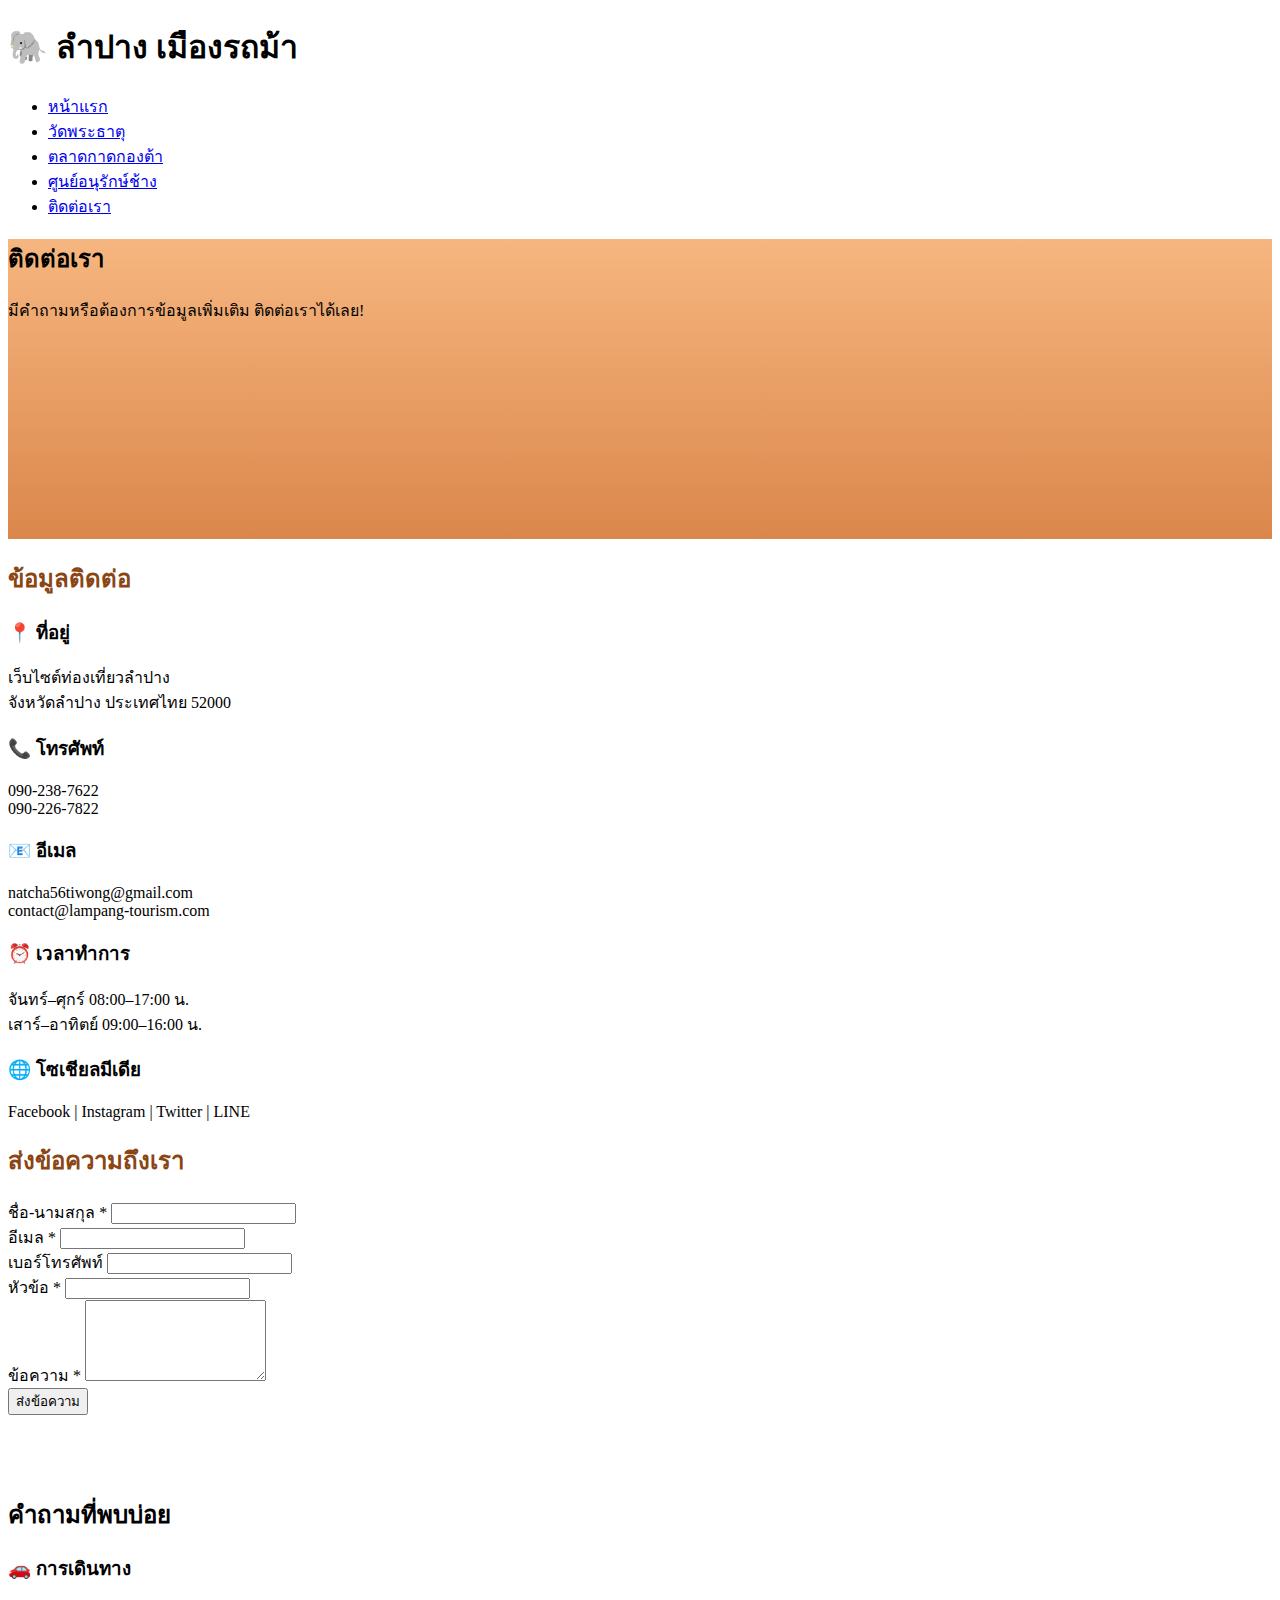
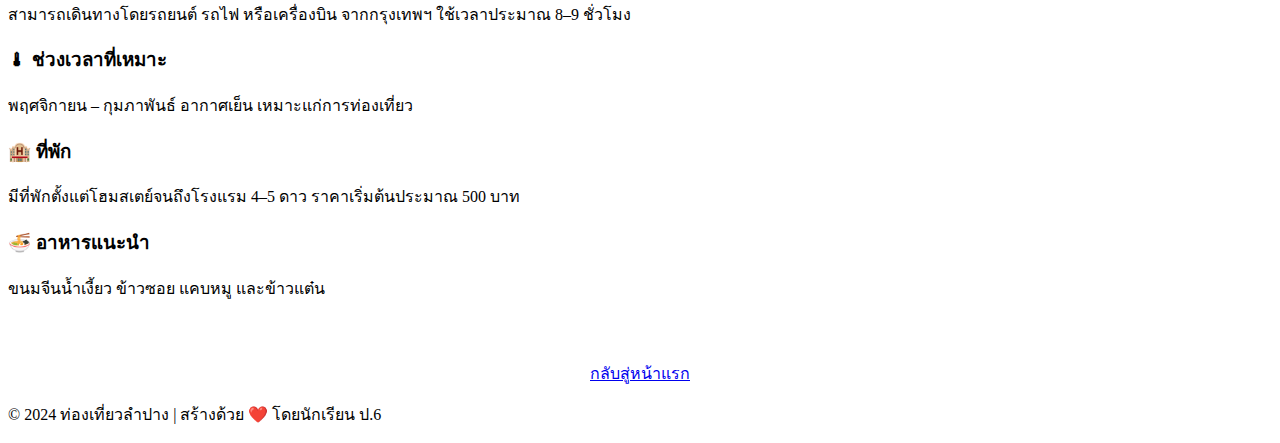
<file: contact.html>
<!DOCTYPE html>
<html lang="th">
<head>
  <meta charset="UTF-8">
  <meta name="viewport" content="width=device-width, initial-scale=1.0">
  <title>ติดต่อเรา – ท่องเที่ยวลำปาง</title>
  <link rel="stylesheet" href="styles.css">
</head>

<body>

<!-- Header -->
<header>
  <div class="container">
    <div class="logo">
      <h1>🐘 ลำปาง เมืองรถม้า</h1>
    </div>
    <nav>
      <ul>
        <li><a href="index.html">หน้าแรก</a></li>
        <li><a href="wat-phra-that.html">วัดพระธาตุ</a></li>
        <li><a href="kad-kong-ta.html">ตลาดกาดกองต้า</a></li>
        <li><a href="elephant-center.html">ศูนย์อนุรักษ์ช้าง</a></li>
        <li><a href="contact.html" class="active">ติดต่อเรา</a></li>
      </ul>
    </nav>
  </div>
</header>

<!-- Hero -->
<section class="hero" style="height:300px;
background-image: linear-gradient(rgba(244,164,96,0.8), rgba(210,105,30,0.8)),
url('https://images.unsplash.com/photo-1423666639041-f56000c27a9a?w=1600&h=400&fit=crop');">
  <div class="hero-content">
    <h2>ติดต่อเรา</h2>
    <p>มีคำถามหรือต้องการข้อมูลเพิ่มเติม ติดต่อเราได้เลย!</p>
  </div>
</section>

<!-- Contact -->
<section class="contact-section">
  <div class="container">
    <div class="contact-container">

      <!-- Contact Info -->
      <div class="contact-info">
        <h2 style="color:#8B4513;">ข้อมูลติดต่อ</h2>

        <h3>📍 ที่อยู่</h3>
        <p>เว็บไซต์ท่องเที่ยวลำปาง<br>
           จังหวัดลำปาง ประเทศไทย 52000</p>

        <h3>📞 โทรศัพท์</h3>
        <p>090-238-7622<br>090-226-7822</p>

        <h3>📧 อีเมล</h3>
        <p>natcha56tiwong@gmail.com<br>
           contact@lampang-tourism.com</p>

        <h3>⏰ เวลาทำการ</h3>
        <p>จันทร์–ศุกร์ 08:00–17:00 น.<br>
           เสาร์–อาทิตย์ 09:00–16:00 น.</p>

        <h3>🌐 โซเชียลมีเดีย</h3>
        <p>Facebook | Instagram | Twitter | LINE</p>
      </div>

      <!-- Contact Form -->
      <div class="contact-form">
        <h2 style="color:#8B4513;">ส่งข้อความถึงเรา</h2>

        <form>
          <div class="form-group">
            <label for="name">ชื่อ-นามสกุล *</label>
            <input type="text" id="name" required>
          </div>

          <div class="form-group">
            <label for="email">อีเมล *</label>
            <input type="email" id="email" required>
          </div>

          <div class="form-group">
            <label for="phone">เบอร์โทรศัพท์</label>
            <input type="tel" id="phone">
          </div>

          <div class="form-group">
            <label for="subject">หัวข้อ *</label>
            <input type="text" id="subject" required>
          </div>

          <div class="form-group">
            <label for="message">ข้อความ *</label>
            <textarea id="message" rows="5" required></textarea>
          </div>

          <button type="submit" class="submit-btn">ส่งข้อความ</button>
        </form>
      </div>

    </div>

    <!-- FAQ -->
    <div style="margin-top:80px;">
      <h2 class="section-title">คำถามที่พบบ่อย</h2>

      <div class="faq-grid">
        <div class="faq-box">
          <h3>🚗 การเดินทาง</h3>
          <p>สามารถเดินทางโดยรถยนต์ รถไฟ หรือเครื่องบิน จากกรุงเทพฯ ใช้เวลาประมาณ 8–9 ชั่วโมง</p>
        </div>

        <div class="faq-box">
          <h3>🌡 ช่วงเวลาที่เหมาะ</h3>
          <p>พฤศจิกายน – กุมภาพันธ์ อากาศเย็น เหมาะแก่การท่องเที่ยว</p>
        </div>

        <div class="faq-box">
          <h3>🏨 ที่พัก</h3>
          <p>มีที่พักตั้งแต่โฮมสเตย์จนถึงโรงแรม 4–5 ดาว ราคาเริ่มต้นประมาณ 500 บาท</p>
        </div>

        <div class="faq-box">
          <h3>🍜 อาหารแนะนำ</h3>
          <p>ขนมจีนน้ำเงี้ยว ข้าวซอย แคบหมู และข้าวแต๋น</p>
        </div>
      </div>
    </div>

    <!-- Back -->
    <div style="margin-top:60px; text-align:center;">
      <a href="index.html" class="btn">กลับสู่หน้าแรก</a>
    </div>

  </div>
</section>

<!-- Footer -->
<footer>
  <div class="container">
    <p>&copy; 2024 ท่องเที่ยวลำปาง | สร้างด้วย ❤️ โดยนักเรียน ป.6</p>
  </div>
</footer>

</body>
</html>
</file>
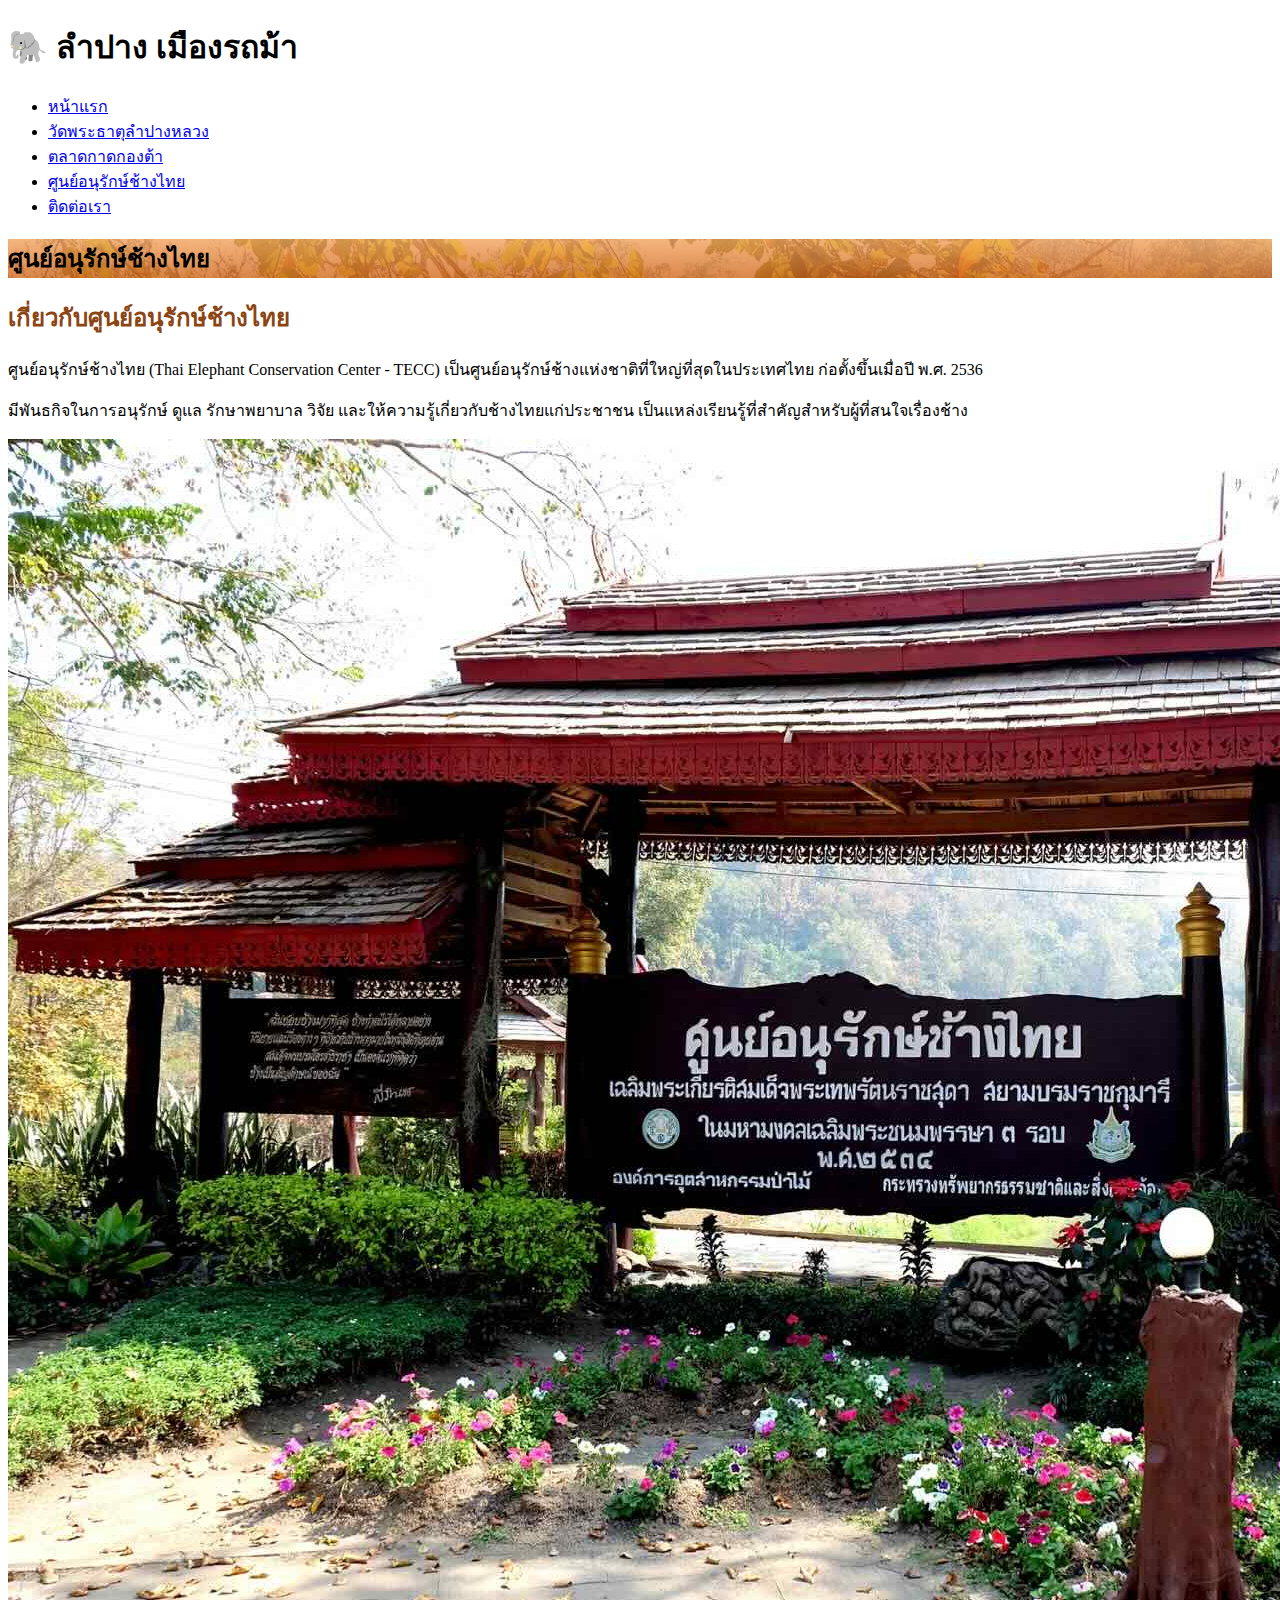
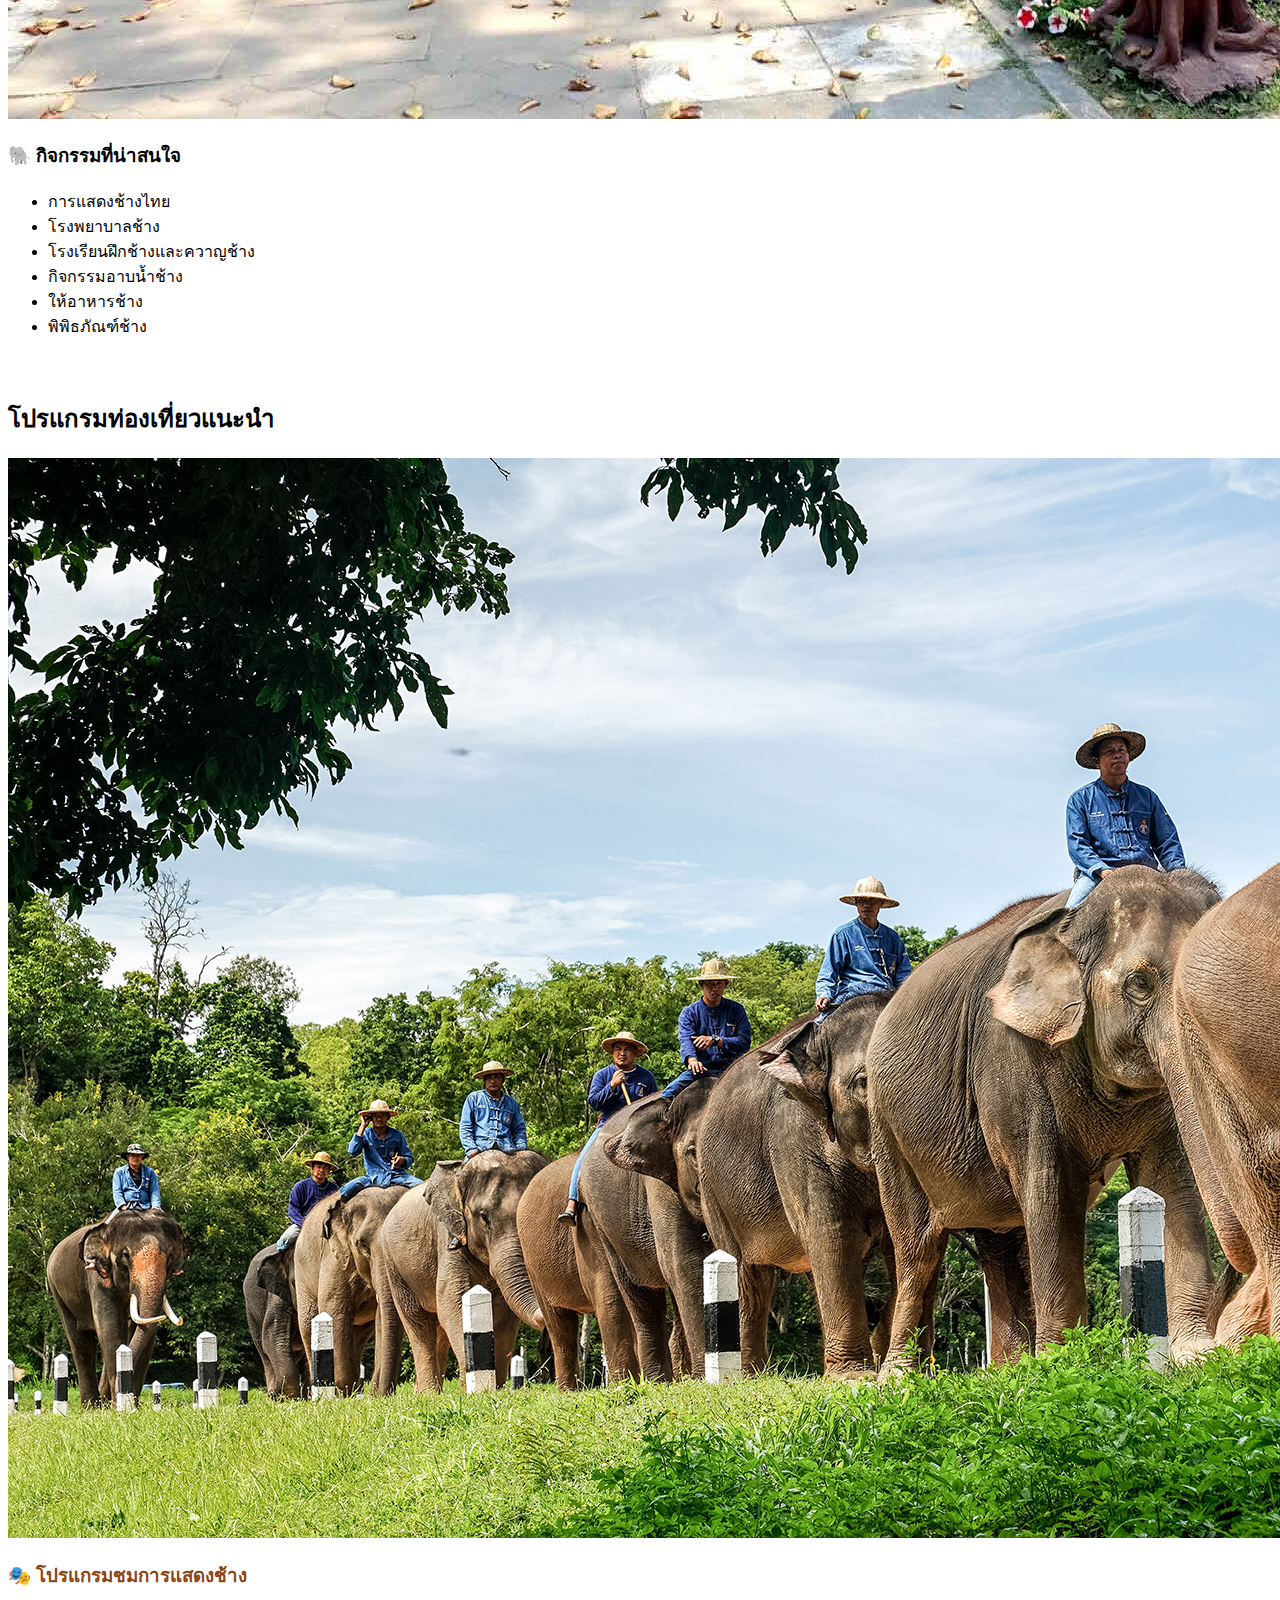
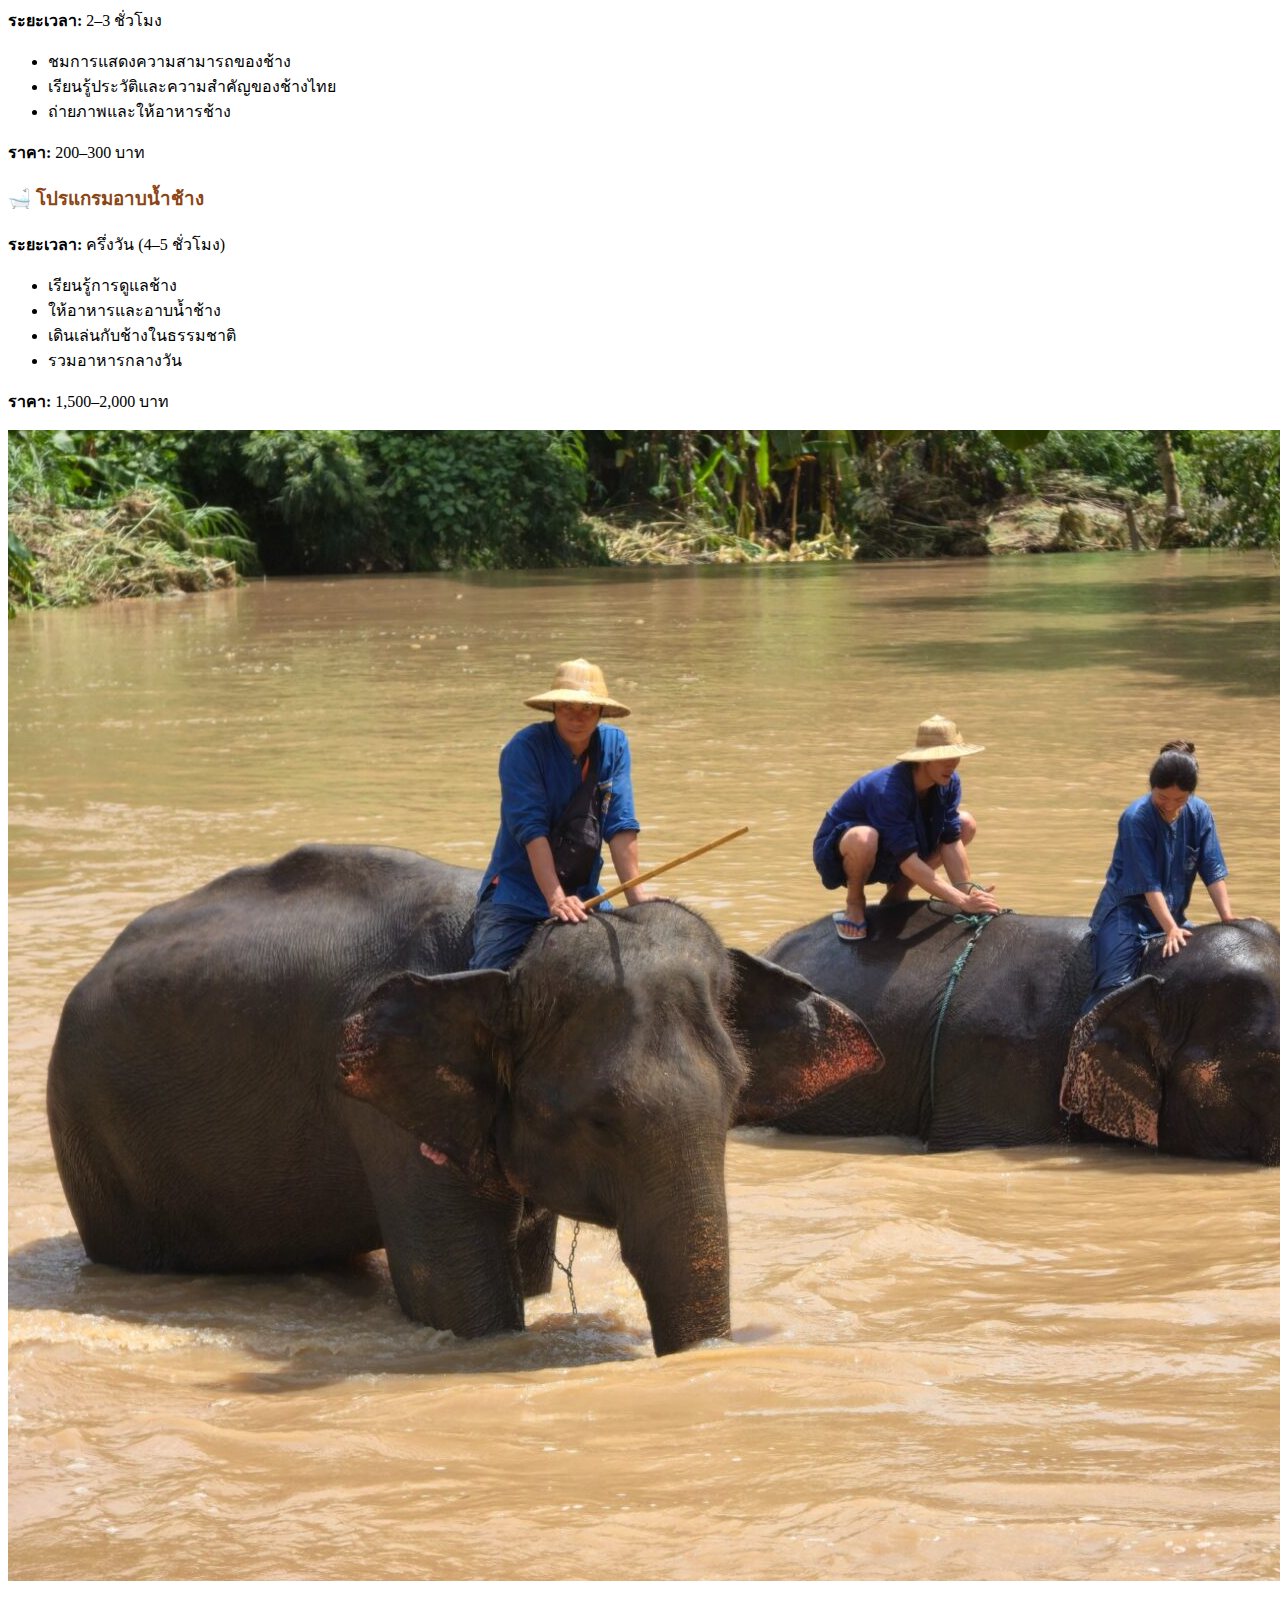
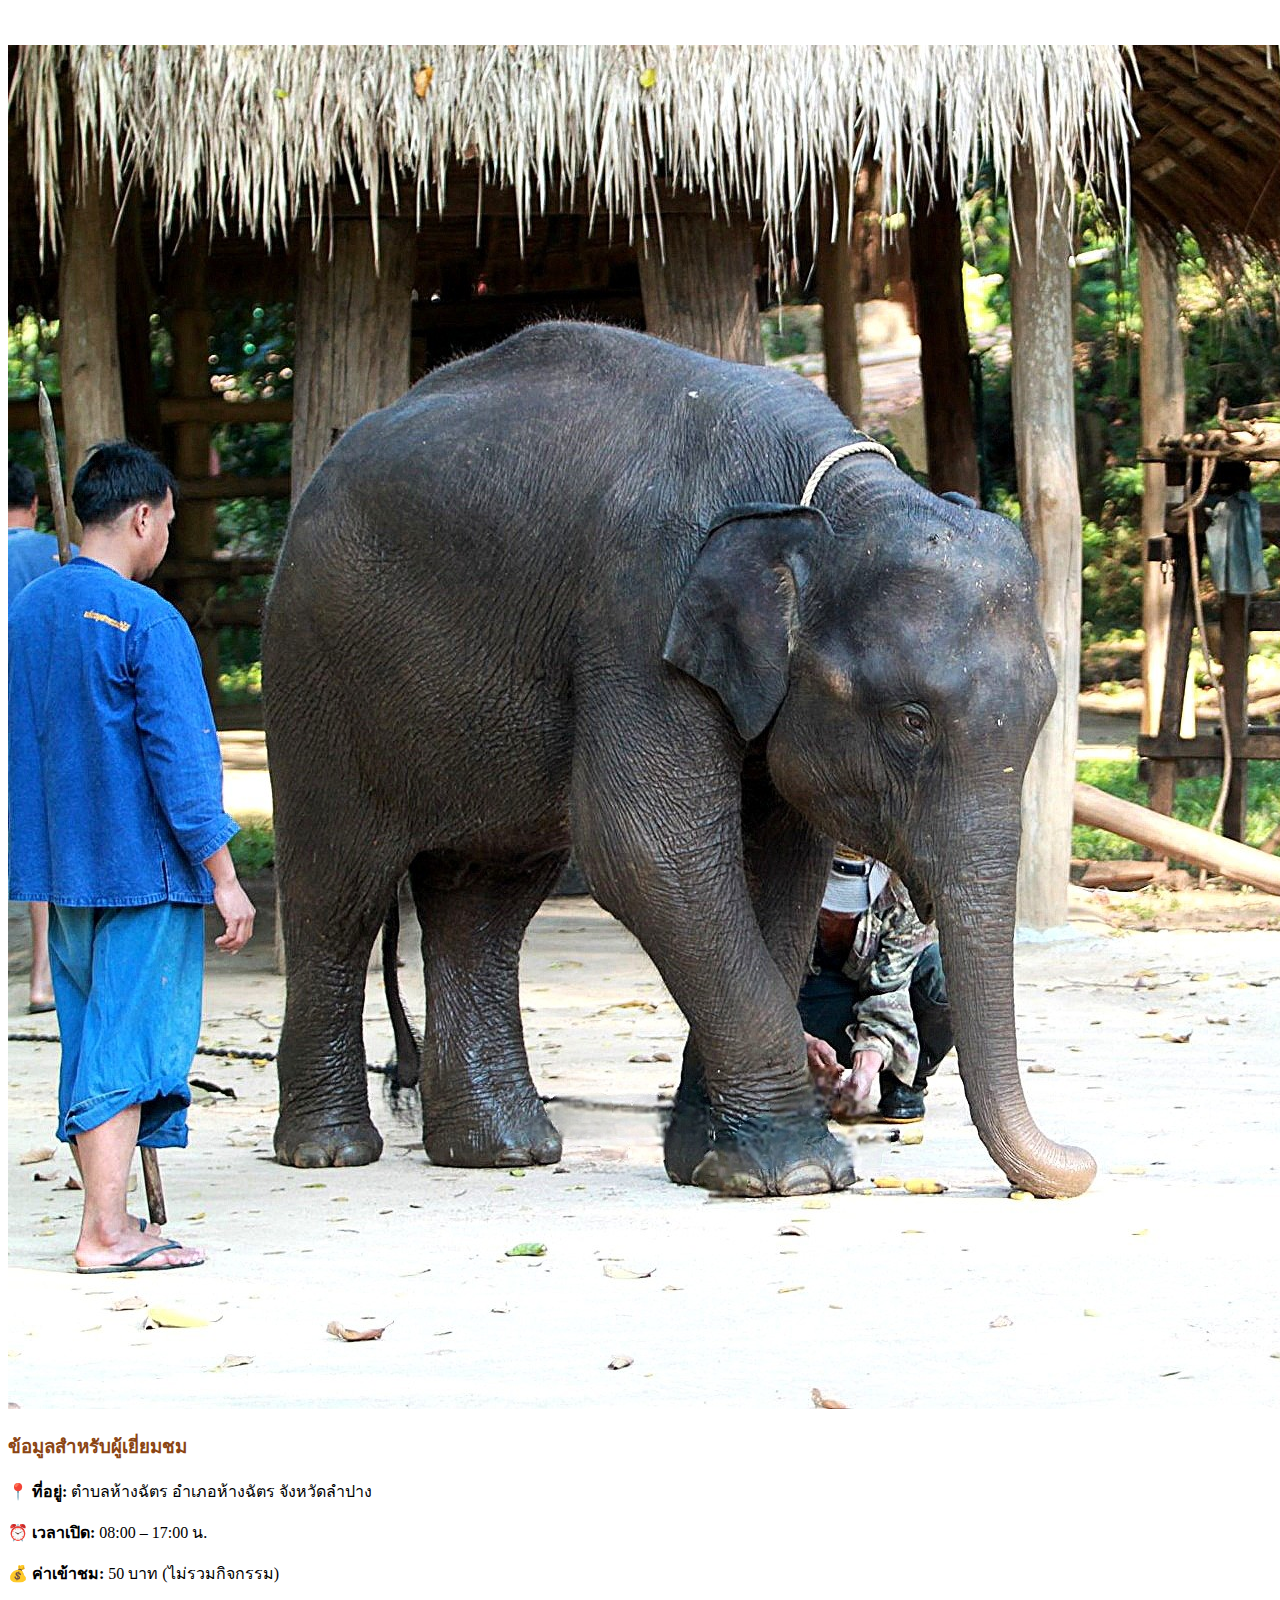
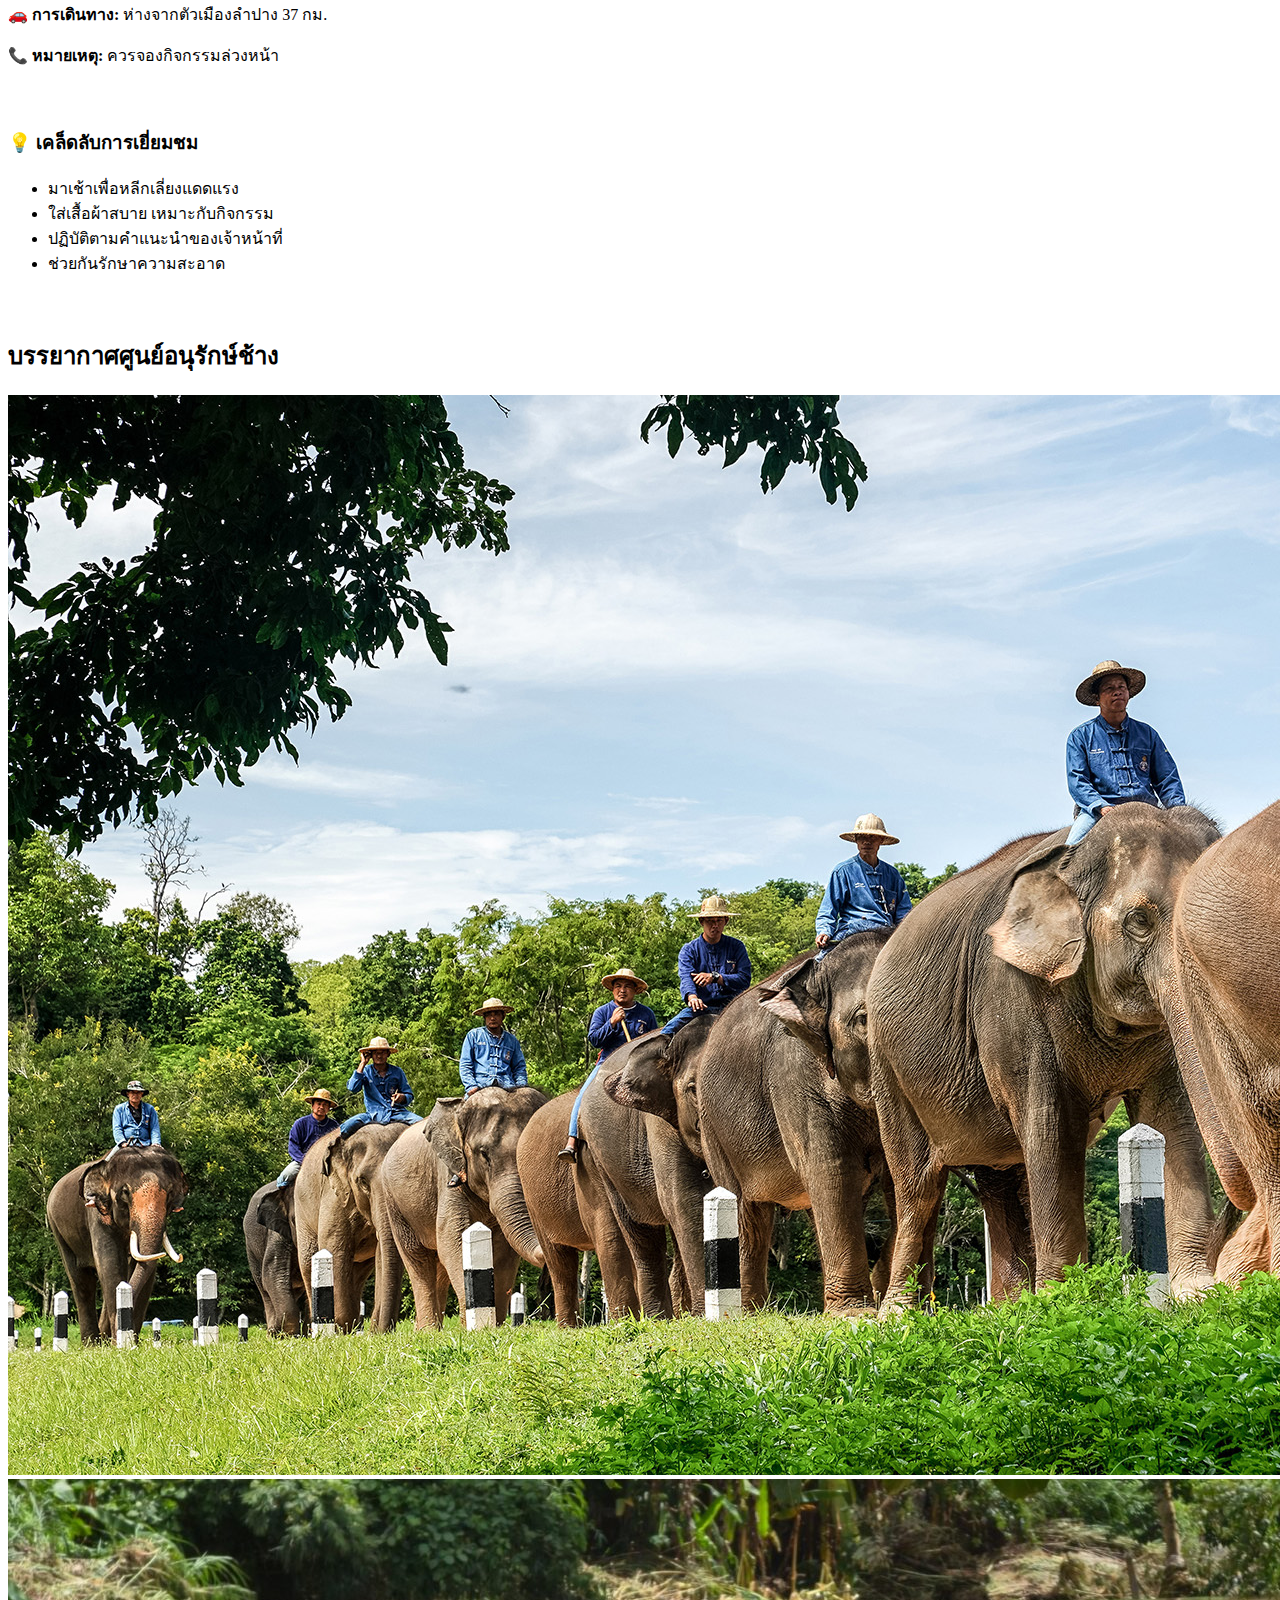
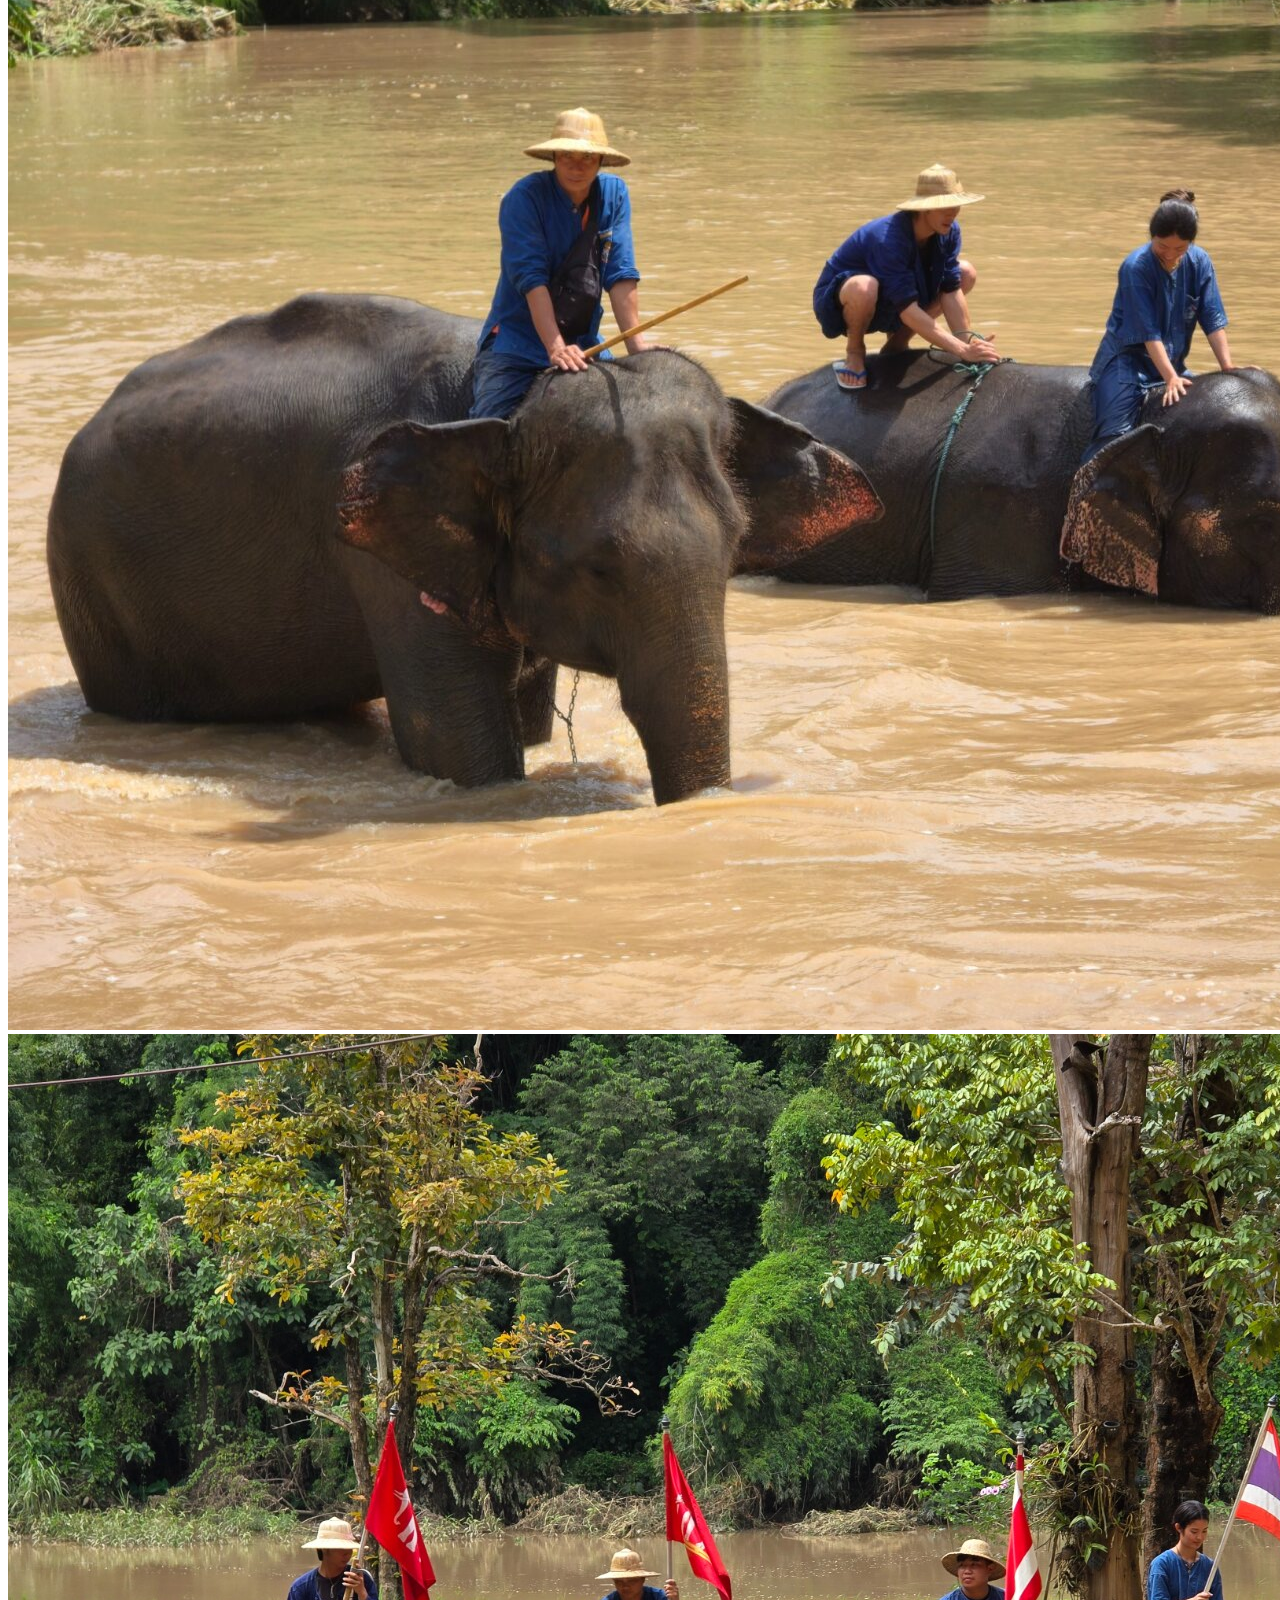
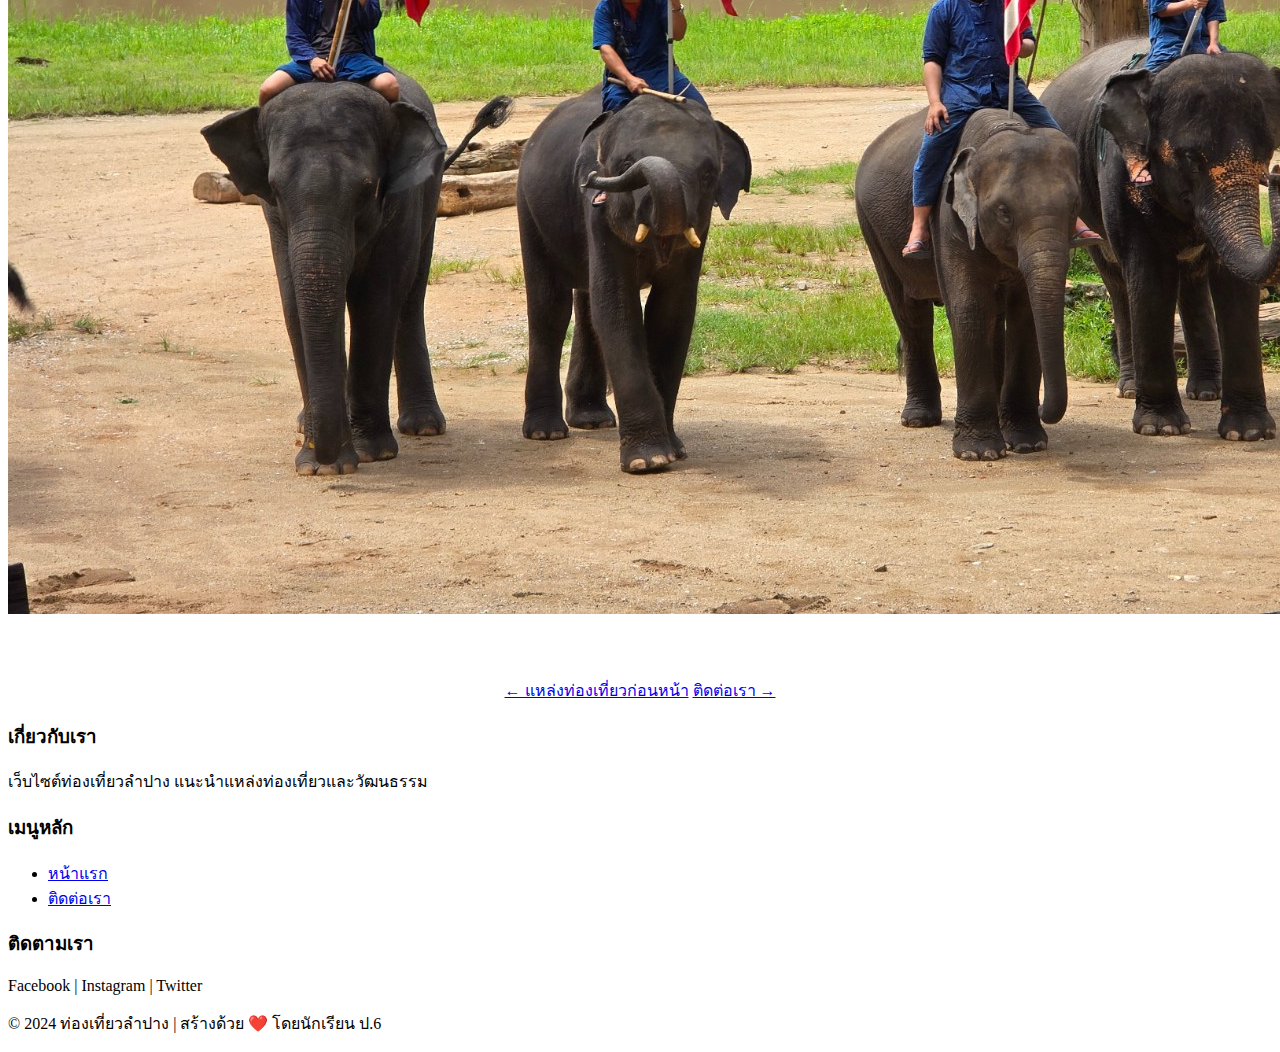
<file: elephant-center.html>
<!DOCTYPE html>
<html lang="th">
<head>
    <meta charset="UTF-8">
    <meta name="viewport" content="width=device-width, initial-scale=1.0">
    <title>ศูนย์อนุรักษ์ช้างไทย - ท่องเที่ยวลำปาง</title>
    <link rel="stylesheet" href="styles.css">
</head>
<body>

<!-- Header -->
<header>
    <div class="container">
        <div class="logo">
            <h1>🐘 ลำปาง เมืองรถม้า</h1>
        </div>
        <nav>
            <ul>
                <li><a href="index.html">หน้าแรก</a></li>
                <li><a href="wat-phra-that.html">วัดพระธาตุลำปางหลวง</a></li>
                <li><a href="kad-kong-ta.html">ตลาดกาดกองต้า</a></li>
                <li><a href="elephant-center.html" class="active">ศูนย์อนุรักษ์ช้างไทย</a></li>
                <li><a href="contact.html">ติดต่อเรา</a></li>
            </ul>
        </nav>
    </div>
</header>

<!-- Hero -->
<section class="detail-hero"
    style="background-image: linear-gradient(rgba(244,164,96,0.8), rgba(210,105,30,0.8)),
    url('images/changthai0.jpeg');">
    <h2>ศูนย์อนุรักษ์ช้างไทย</h2>
</section>

<!-- Content -->
<section class="detail-content">
<div class="container">

    <div class="content-wrapper">
        <div class="content-text">
            <h2 style="color:#8B4513;">เกี่ยวกับศูนย์อนุรักษ์ช้างไทย</h2>
            <p>
                ศูนย์อนุรักษ์ช้างไทย (Thai Elephant Conservation Center - TECC)
                เป็นศูนย์อนุรักษ์ช้างแห่งชาติที่ใหญ่ที่สุดในประเทศไทย
                ก่อตั้งขึ้นเมื่อปี พ.ศ. 2536
            </p>
            <p>
                มีพันธกิจในการอนุรักษ์ ดูแล รักษาพยาบาล วิจัย
                และให้ความรู้เกี่ยวกับช้างไทยแก่ประชาชน
                เป็นแหล่งเรียนรู้ที่สำคัญสำหรับผู้ที่สนใจเรื่องช้าง
            </p>
        </div>

        <div class="content-image">
            <img src="images/changthai01.jpeg" alt="ศูนย์อนุรักษ์ช้างไทย">
        </div>
    </div>

    <!-- Highlights -->
    <div class="info-box">
        <h3>🐘 กิจกรรมที่น่าสนใจ</h3>
        <ul>
            <li>การแสดงช้างไทย</li>
            <li>โรงพยาบาลช้าง</li>
            <li>โรงเรียนฝึกช้างและควาญช้าง</li>
            <li>กิจกรรมอาบน้ำช้าง</li>
            <li>ให้อาหารช้าง</li>
            <li>พิพิธภัณฑ์ช้าง</li>
        </ul>
    </div>

    <!-- Programs -->
    <div style="margin-top:60px;">
        <h2 class="section-title">โปรแกรมท่องเที่ยวแนะนำ</h2>

        <div class="content-wrapper">
            <div class="content-image">
                <img src="images/changthai1.jpg" alt="การแสดงช้าง">
            </div>
            <div class="content-text">
                <h3 style="color:#8B4513;">🎭 โปรแกรมชมการแสดงช้าง</h3>
                <p><strong>ระยะเวลา:</strong> 2–3 ชั่วโมง</p>
                <ul>
                    <li>ชมการแสดงความสามารถของช้าง</li>
                    <li>เรียนรู้ประวัติและความสำคัญของช้างไทย</li>
                    <li>ถ่ายภาพและให้อาหารช้าง</li>
                </ul>
                <p><strong>ราคา:</strong> 200–300 บาท</p>
            </div>
        </div>

        <div class="content-wrapper">
            <div class="content-text">
                <h3 style="color:#8B4513;">🛁 โปรแกรมอาบน้ำช้าง</h3>
                <p><strong>ระยะเวลา:</strong> ครึ่งวัน (4–5 ชั่วโมง)</p>
                <ul>
                    <li>เรียนรู้การดูแลช้าง</li>
                    <li>ให้อาหารและอาบน้ำช้าง</li>
                    <li>เดินเล่นกับช้างในธรรมชาติ</li>
                    <li>รวมอาหารกลางวัน</li>
                </ul>
                <p><strong>ราคา:</strong> 1,500–2,000 บาท</p>
            </div>
            <div class="content-image">
                <img src="images/changthai2.jpg" alt="อาบน้ำช้าง">
            </div>
        </div>
    </div>

    <!-- Visitor Info -->
    <div class="content-wrapper" style="margin-top:60px;">
        <div class="content-image">
            <img src="images/changthai6.jpg" alt="ลูกช้าง">
        </div>
        <div class="content-text">
            <h3 style="color:#8B4513;">ข้อมูลสำหรับผู้เยี่ยมชม</h3>
            <p><strong>📍 ที่อยู่:</strong> ตำบลห้างฉัตร อำเภอห้างฉัตร จังหวัดลำปาง</p>
            <p><strong>⏰ เวลาเปิด:</strong> 08:00 – 17:00 น.</p>
            <p><strong>💰 ค่าเข้าชม:</strong> 50 บาท (ไม่รวมกิจกรรม)</p>
            <p><strong>🚗 การเดินทาง:</strong> ห่างจากตัวเมืองลำปาง 37 กม.</p>
            <p><strong>📞 หมายเหตุ:</strong> ควรจองกิจกรรมล่วงหน้า</p>
        </div>
    </div>

    <!-- Tips -->
    <div class="info-box" style="margin-top:60px;">
        <h3>💡 เคล็ดลับการเยี่ยมชม</h3>
        <ul>
            <li>มาเช้าเพื่อหลีกเลี่ยงแดดแรง</li>
            <li>ใส่เสื้อผ้าสบาย เหมาะกับกิจกรรม</li>
            <li>ปฏิบัติตามคำแนะนำของเจ้าหน้าที่</li>
            <li>ช่วยกันรักษาความสะอาด</li>
        </ul>
    </div>

    <!-- Gallery -->
    <div style="margin-top:60px;">
        <h2 class="section-title">บรรยากาศศูนย์อนุรักษ์ช้าง</h2>
        <div class="gallery">
            <img src="images/changthai1.jpg" alt="ช้าง 1">
            <img src="images/changthai2.jpg" alt="ช้าง 2">
            <img src="images/changthai3.jpg" alt="ช้าง 3">
        </div>
    </div>

    <!-- Buttons -->
    <div style="margin-top:60px; text-align:center;">
        <a href="kad-kong-ta.html" class="btn">← แหล่งท่องเที่ยวก่อนหน้า</a>
        <a href="contact.html" class="btn">ติดต่อเรา →</a>
    </div>

</div>
</section>

<!-- Footer -->
<footer>
    <div class="container">
        <div class="footer-content">
            <div class="footer-section">
                <h3>เกี่ยวกับเรา</h3>
                <p>เว็บไซต์ท่องเที่ยวลำปาง แนะนำแหล่งท่องเที่ยวและวัฒนธรรม</p>
            </div>
            <div class="footer-section">
                <h3>เมนูหลัก</h3>
                <ul>
                    <li><a href="index.html">หน้าแรก</a></li>
                    <li><a href="contact.html">ติดต่อเรา</a></li>
                </ul>
            </div>
            <div class="footer-section">
                <h3>ติดตามเรา</h3>
                <p>Facebook | Instagram | Twitter</p>
            </div>
        </div>
        <div class="footer-bottom">
            <p>&copy; 2024 ท่องเที่ยวลำปาง | สร้างด้วย ❤️ โดยนักเรียน ป.6</p>
        </div>
    </div>
</footer>

</body>
</html>
</file>
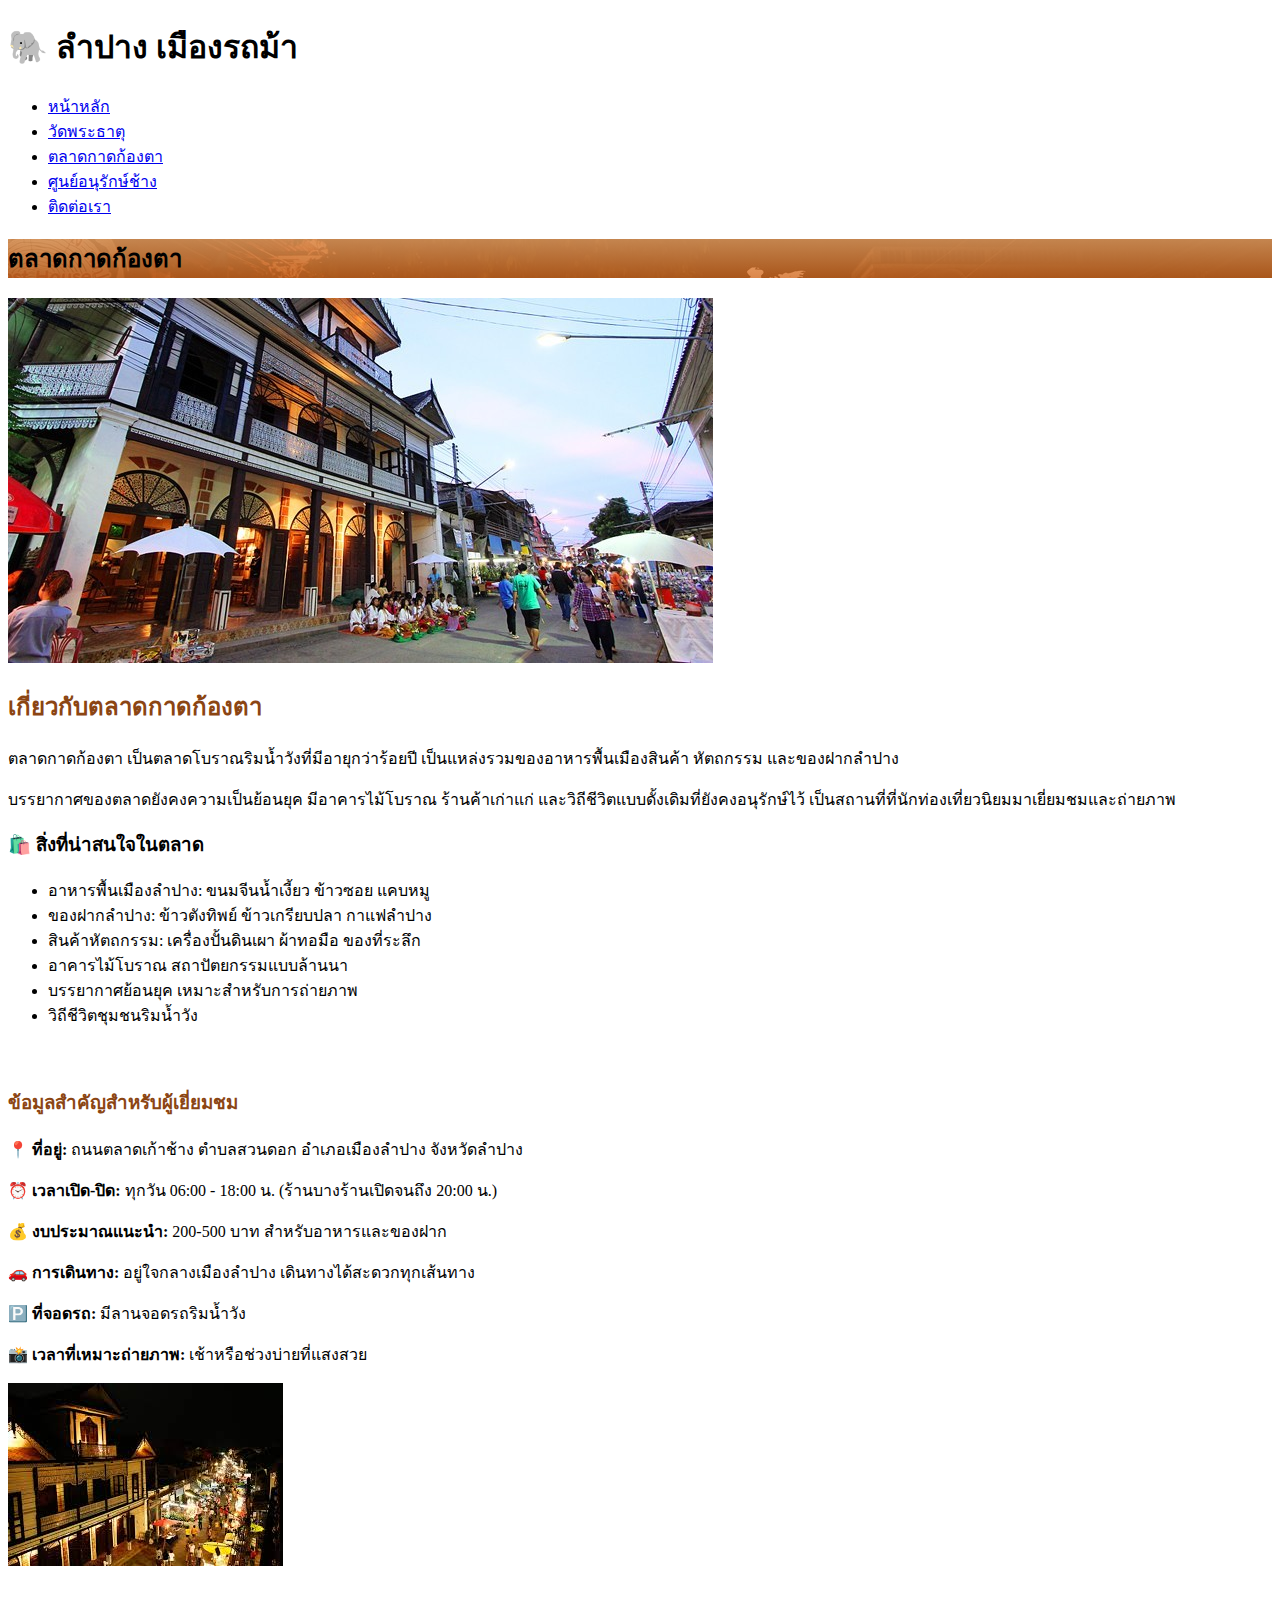
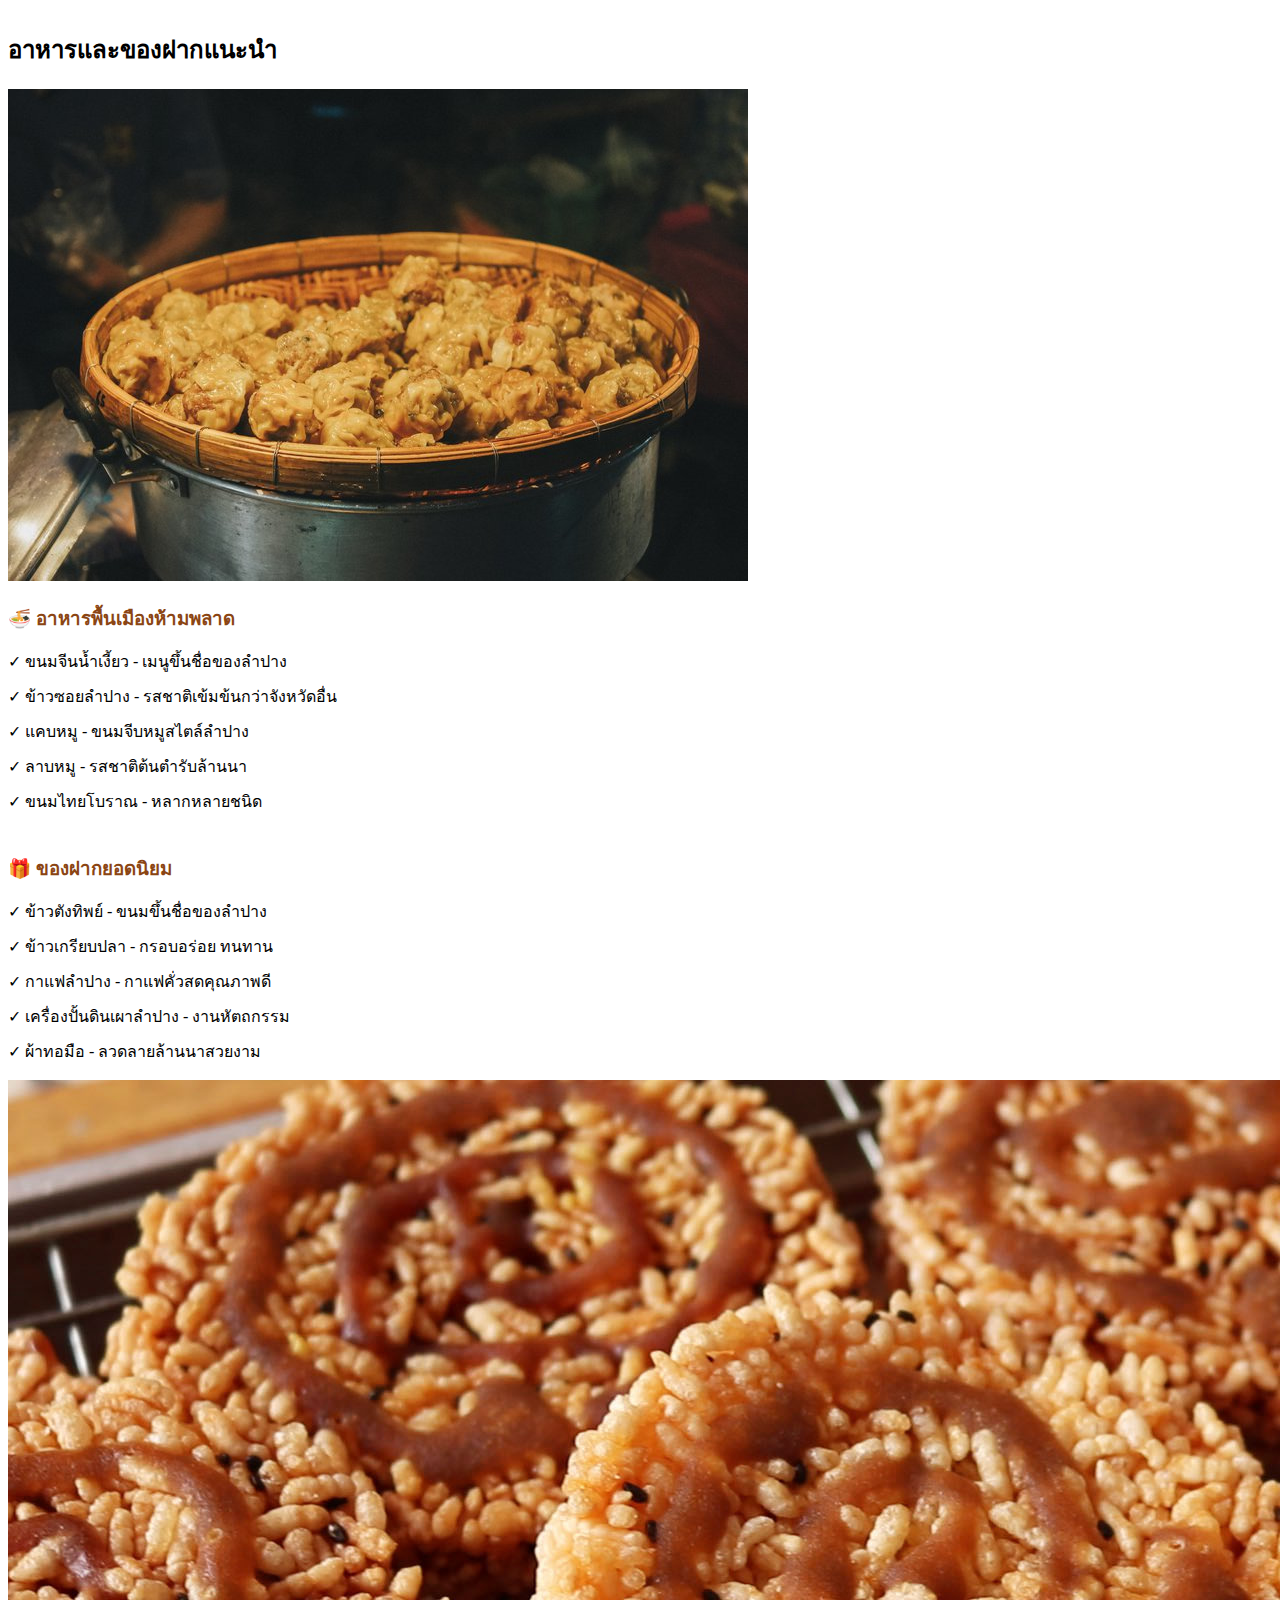
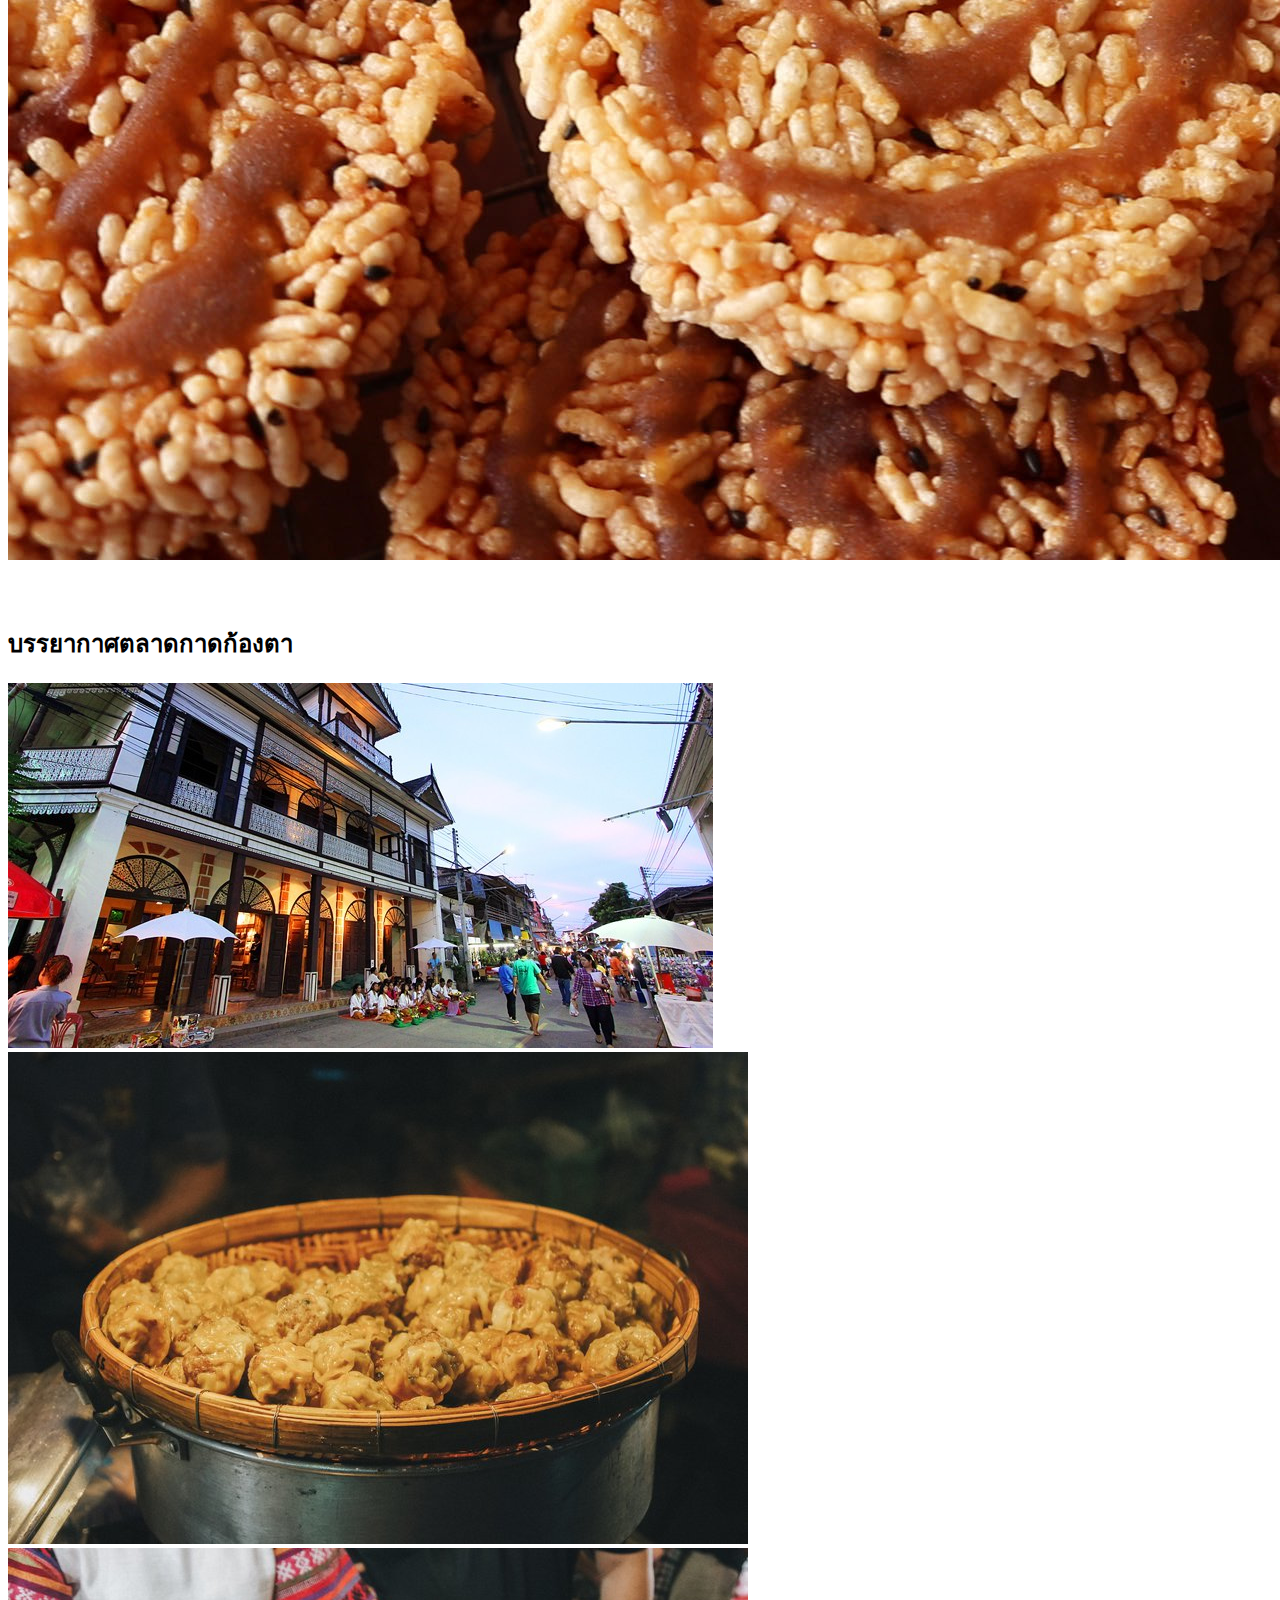
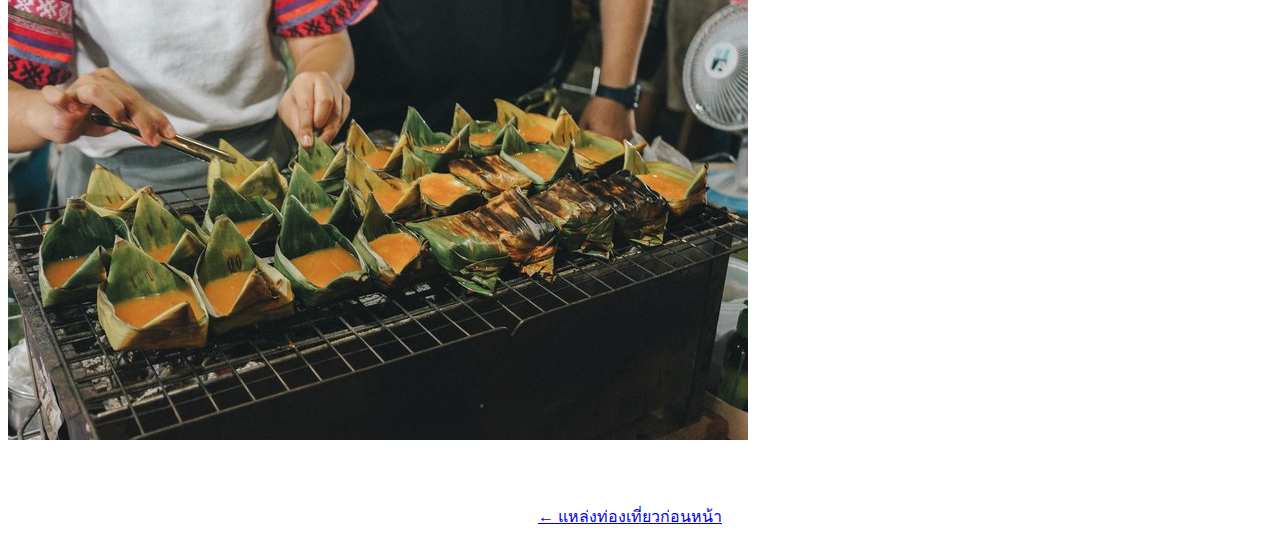
<file: kad-kong-ta.html>
<!DOCTYPE html>
<html lang="th">
<head>
    <meta charset="UTF-8">
    <meta name="viewport" content="width=device-width, initial-scale=1.0">
    <title>ตลาดกาดก้องตา - ท่องเที่ยวลำปาง</title>
    <link rel="stylesheet" href="styles.css">
</head>
<body>
    <!-- Header และ Navigation -->
    <header>
        <div class="container">
            <div class="logo">
                <h1>🐘 ลำปาง เมืองรถม้า</h1>
            </div>
            <nav>
                <ul>
                    <li><a href="index.html">หน้าหลัก</a></li>
                    <li><a href="wat-phra-that.html">วัดพระธาตุ</a></li>
                    <li><a href="kad-kong-ta.html" class="active">ตลาดกาดก้องตา</a></li>
                    <li><a href="elephant-center.html">ศูนย์อนุรักษ์ช้าง</a></li>
                    <li><a href="contact.html">ติดต่อเรา</a></li>
                </ul>
            </nav>
        </div>
    </header>

    <!-- Detail Hero Section -->
    <section class="detail-hero" style="background-image: linear-gradient(rgba(244, 164, 96, 0.8), rgba(210, 105, 30, 0.8)), url('images/coverkongtamarket.jpg');">
        <h2>ตลาดกาดก้องตา</h2>
    </section>

    <!-- Detail Content -->
    <section class="detail-content">
        <div class="container">
            <!-- เนื้อหาหลัก แบบสลับข้าง -->
            <div class="content-wrapper">
                <div class="content-image">
                    <img src="images/kongtamarket1.jpg" alt="ตลาดกาดก้องตา">
                </div>
                <div class="content-text">
                    <h2 style="color: #8B4513; margin-bottom: 20px;">เกี่ยวกับตลาดกาดก้องตา</h2>
                    <p>
                        ตลาดกาดก้องตา เป็นตลาดโบราณริมน้ำวังที่มีอายุกว่าร้อยปี เป็นแหล่งรวมของอาหารพื้นเมืองสินค้า
                        หัตถกรรม และของฝากลำปาง
                    </p>
                    <p>
                        บรรยากาศของตลาดยังคงความเป็นย้อนยุค มีอาคารไม้โบราณ ร้านค้าเก่าแก่ และวิถีชีวิตแบบดั้งเดิมที่ยังคงอนุรักษ์ไว้
                        เป็นสถานที่ที่นักท่องเที่ยวนิยมมาเยี่ยมชมและถ่ายภาพ
                    </p>
                </div>
            </div>

            <!-- ไฮไลท์ของสถานที่ -->
            <div class="info-box">
                <h3>🛍️ สิ่งที่น่าสนใจในตลาด</h3>
                <ul>
                    <li>อาหารพื้นเมืองลำปาง: ขนมจีนน้ำเงี้ยว ข้าวซอย แคบหมู</li>
                    <li>ของฝากลำปาง: ข้าวตังทิพย์ ข้าวเกรียบปลา กาแฟลำปาง</li>
                    <li>สินค้าหัตถกรรม: เครื่องปั้นดินเผา ผ้าทอมือ ของที่ระลึก</li>
                    <li>อาคารไม้โบราณ สถาปัตยกรรมแบบล้านนา</li>
                    <li>บรรยากาศย้อนยุค เหมาะสำหรับการถ่ายภาพ</li>
                    <li>วิถีชีวิตชุมชนริมน้ำวัง</li>
                </ul>
            </div>

            <!-- ข้อมูลสำคัญสำหรับผู้เยี่ยมชม -->
            <div class="content-wrapper" style="margin-top: 60px;">
                <div class="content-text">
                    <h3 style="color: #8B4513; margin-bottom: 20px;">ข้อมูลสำคัญสำหรับผู้เยี่ยมชม</h3>
                    <p><strong>📍 ที่อยู่:</strong> ถนนตลาดเก้าช้าง ตำบลสวนดอก อำเภอเมืองลำปาง จังหวัดลำปาง</p>
                    <p><strong>⏰ เวลาเปิด-ปิด:</strong> ทุกวัน 06:00 - 18:00 น. (ร้านบางร้านเปิดจนถึง 20:00 น.)</p>
                    <p><strong>💰 งบประมาณแนะนำ:</strong> 200-500 บาท สำหรับอาหารและของฝาก</p>
                    <p><strong>🚗 การเดินทาง:</strong> อยู่ใจกลางเมืองลำปาง เดินทางได้สะดวกทุกเส้นทาง</p>
                    <p><strong>🅿️ ที่จอดรถ:</strong> มีลานจอดรถริมน้ำวัง</p>
                    <p><strong>📸 เวลาที่เหมาะถ่ายภาพ:</strong> เช้าหรือช่วงบ่ายที่แสงสวย</p>
                </div>
                <div class="content-image">
                    <img src="images/kongtamarket3.jpg" alt="บรรยากาศตลาด">
                </div>
            </div>

            <!-- เมนูแนะนำ -->
            <div style="margin-top: 60px;">
                <h2 class="section-title">อาหารและของฝากแนะนำ</h2>
                <div class="content-wrapper" style="margin-bottom: 40px;">
                    <div class="content-image">
                        <img src="images/kongtamarket6.jpg" alt="อาหารพื้นเมือง">
                    </div>
                    <div class="content-text">
                        <h3 style="color: #8B4513; margin-bottom: 15px;">🍜 อาหารพื้นเมืองห้ามพลาด</h3>
                        <ul style="list-style: none; padding-left: 0;">
                            <li style="margin-bottom: 10px;">✓ ขนมจีนน้ำเงี้ยว - เมนูขึ้นชื่อของลำปาง</li>
                            <li style="margin-bottom: 10px;">✓ ข้าวซอยลำปาง - รสชาติเข้มข้นกว่าจังหวัดอื่น</li>
                            <li style="margin-bottom: 10px;">✓ แคบหมู - ขนมจีบหมูสไตล์ลำปาง</li>
                            <li style="margin-bottom: 10px;">✓ ลาบหมู - รสชาติต้นตำรับล้านนา</li>
                            <li style="margin-bottom: 10px;">✓ ขนมไทยโบราณ - หลากหลายชนิด</li>
                        </ul>
                    </div>
                </div>

                <div class="content-wrapper">
                    <div class="content-text">
                        <h3 style="color: #8B4513; margin-bottom: 15px;">🎁 ของฝากยอดนิยม</h3>
                        <ul style="list-style: none; padding-left: 0;">
                            <li style="margin-bottom: 10px;">✓ ข้าวตังทิพย์ - ขนมขึ้นชื่อของลำปาง</li>
                            <li style="margin-bottom: 10px;">✓ ข้าวเกรียบปลา - กรอบอร่อย ทนทาน</li>
                            <li style="margin-bottom: 10px;">✓ กาแฟลำปาง - กาแฟคั่วสดคุณภาพดี</li>
                            <li style="margin-bottom: 10px;">✓ เครื่องปั้นดินเผาลำปาง - งานหัตถกรรม</li>
                            <li style="margin-bottom: 10px;">✓ ผ้าทอมือ - ลวดลายล้านนาสวยงาม</li>
                        </ul>
                    </div>
                    <div class="content-image">
                        <img src="images/kong0.jpg" alt="ของฝาก">
                    </div>
                </div>
            </div>

            <!-- แกลเลอรี่รูปภาพ -->
            <div style="margin-top: 60px;">
                <h2 class="section-title">บรรยากาศตลาดกาดก้องตา</h2>
                <div class="gallery">
                    <img src="images/kongtamarket1.jpg" alt="ตลาด 1">
                    <img src="images/kongtamarket6.jpg" alt="ตลาด 2">
                    <img src="images/kongtamarket7.jpg" alt="อาหาร">
                </div>
            </div>

            <!-- ปุ่มนำทาง -->
            <div style="margin-top: 60px; text-align: center;">
                <a href="wat-phra-that.html" class="btn" style="margin-right: 20px;">← แหล่งท่องเที่ยวก่อนหน้า</a>
                <a href="ele
</file>
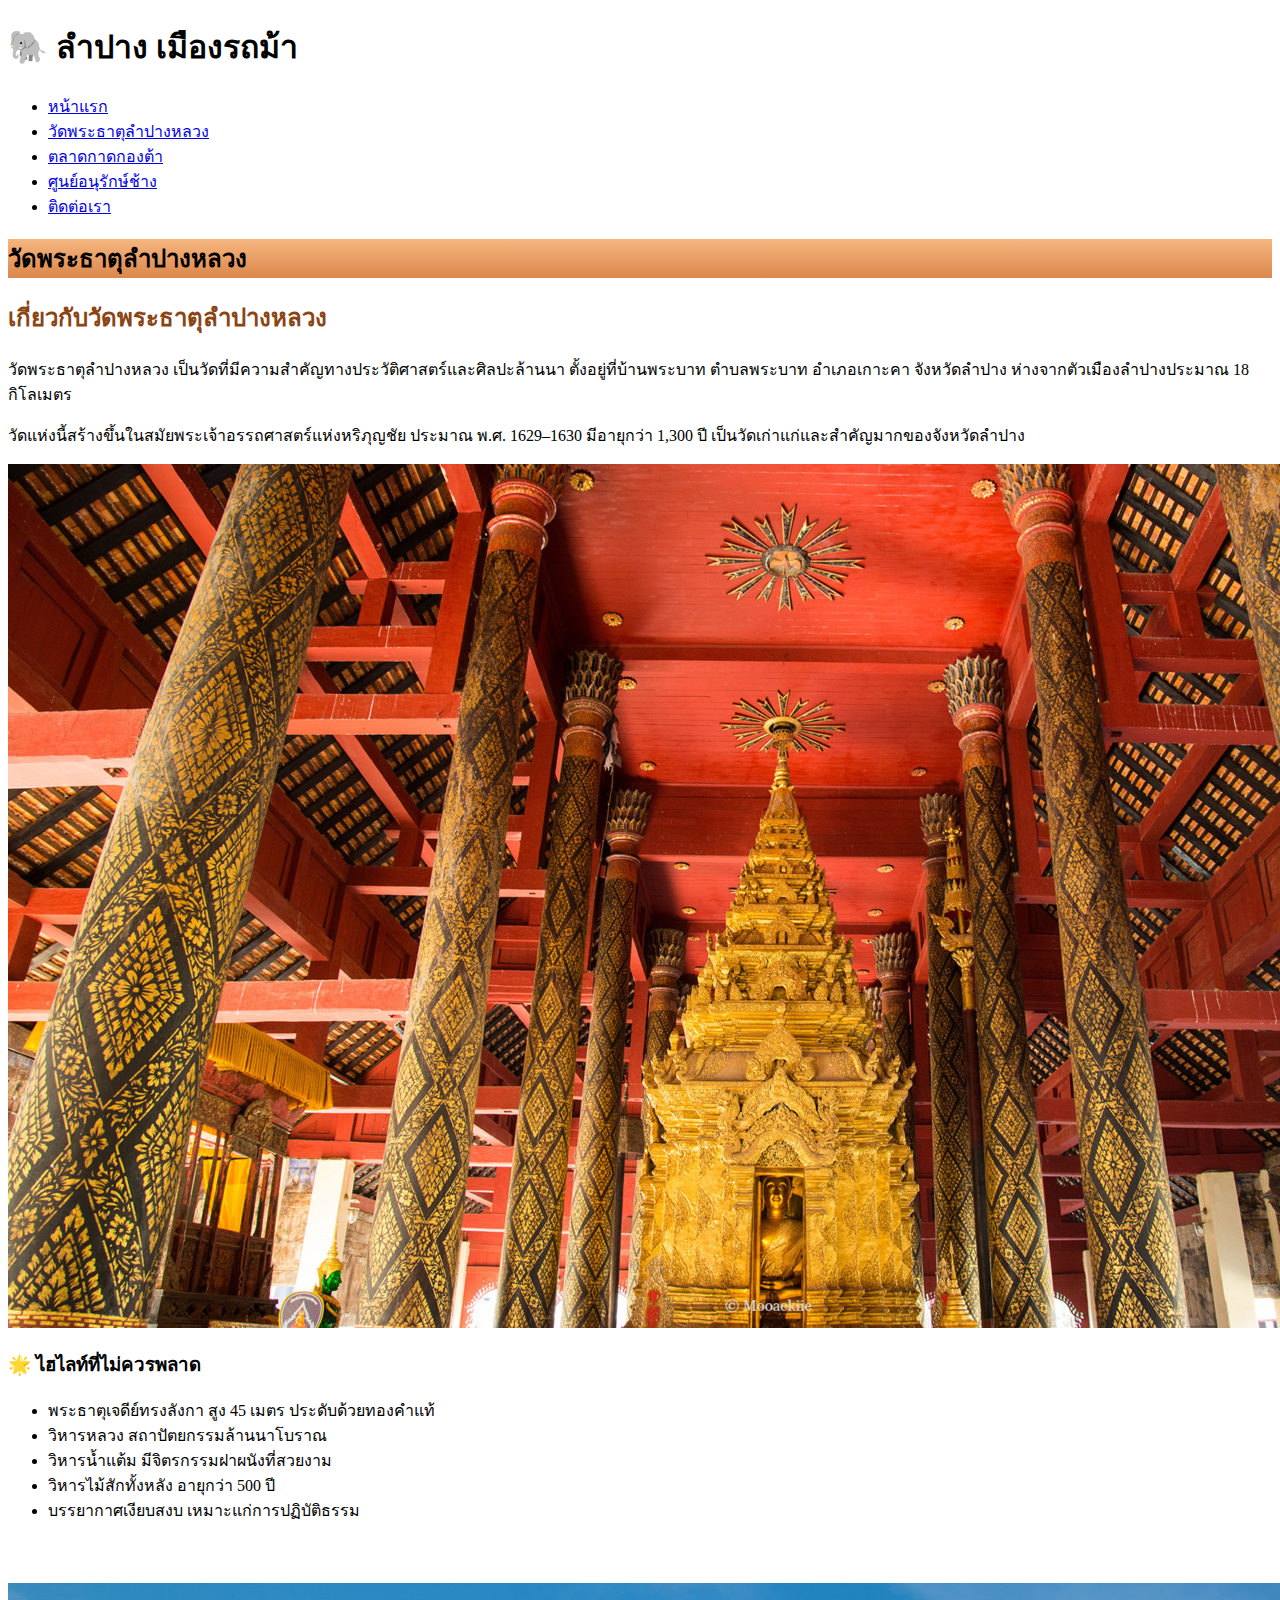
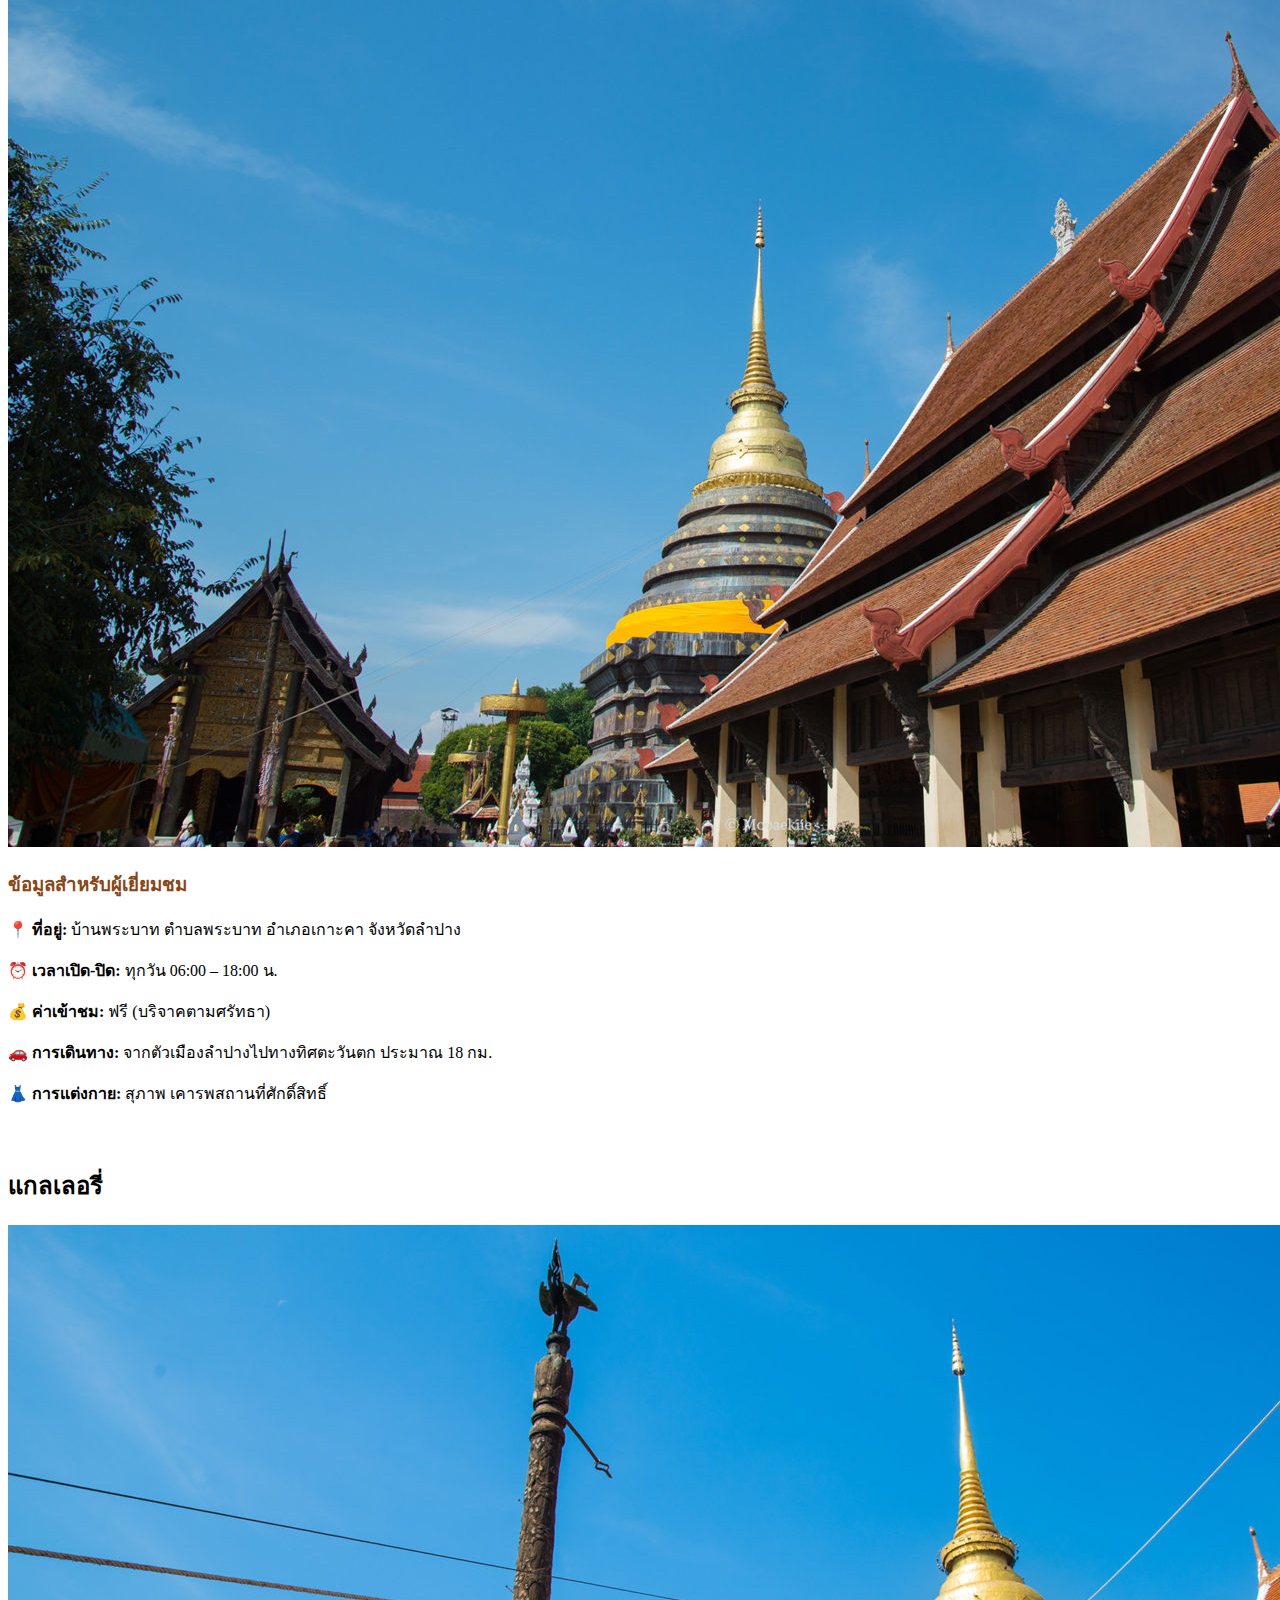
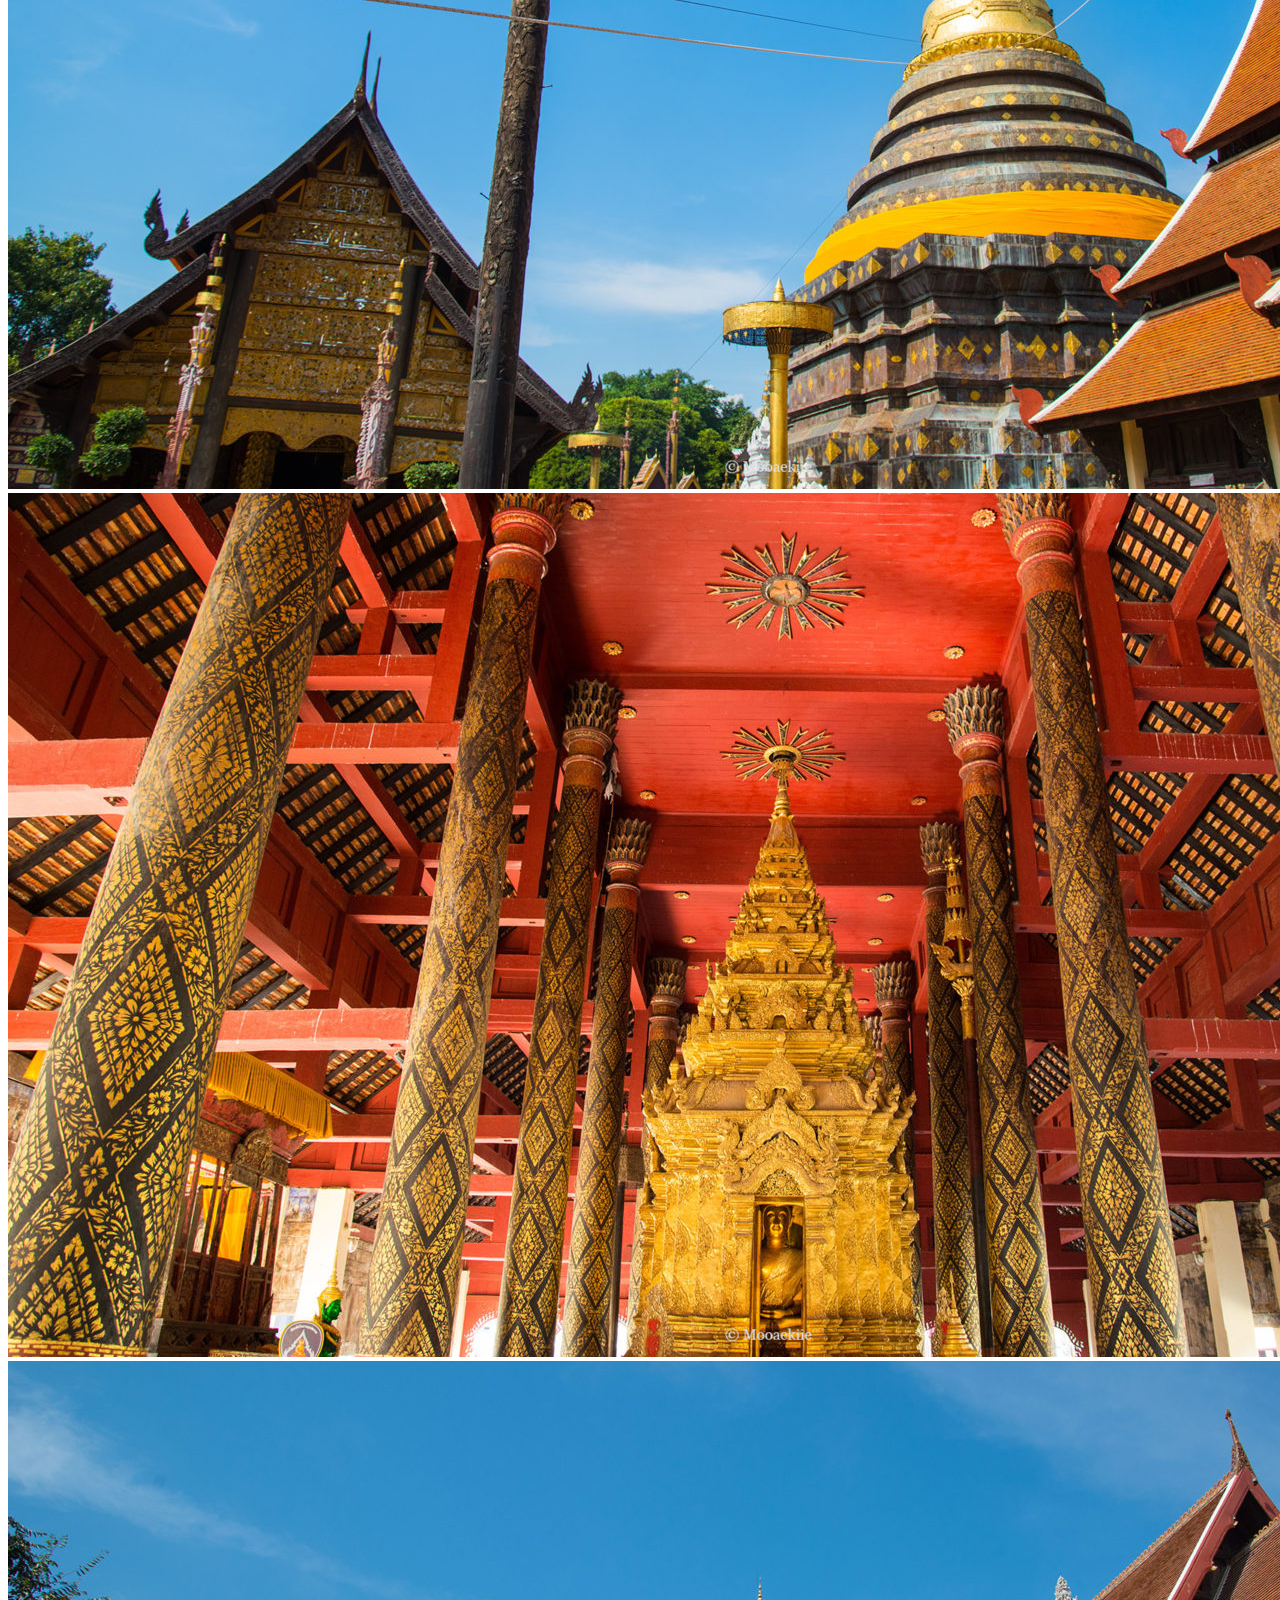
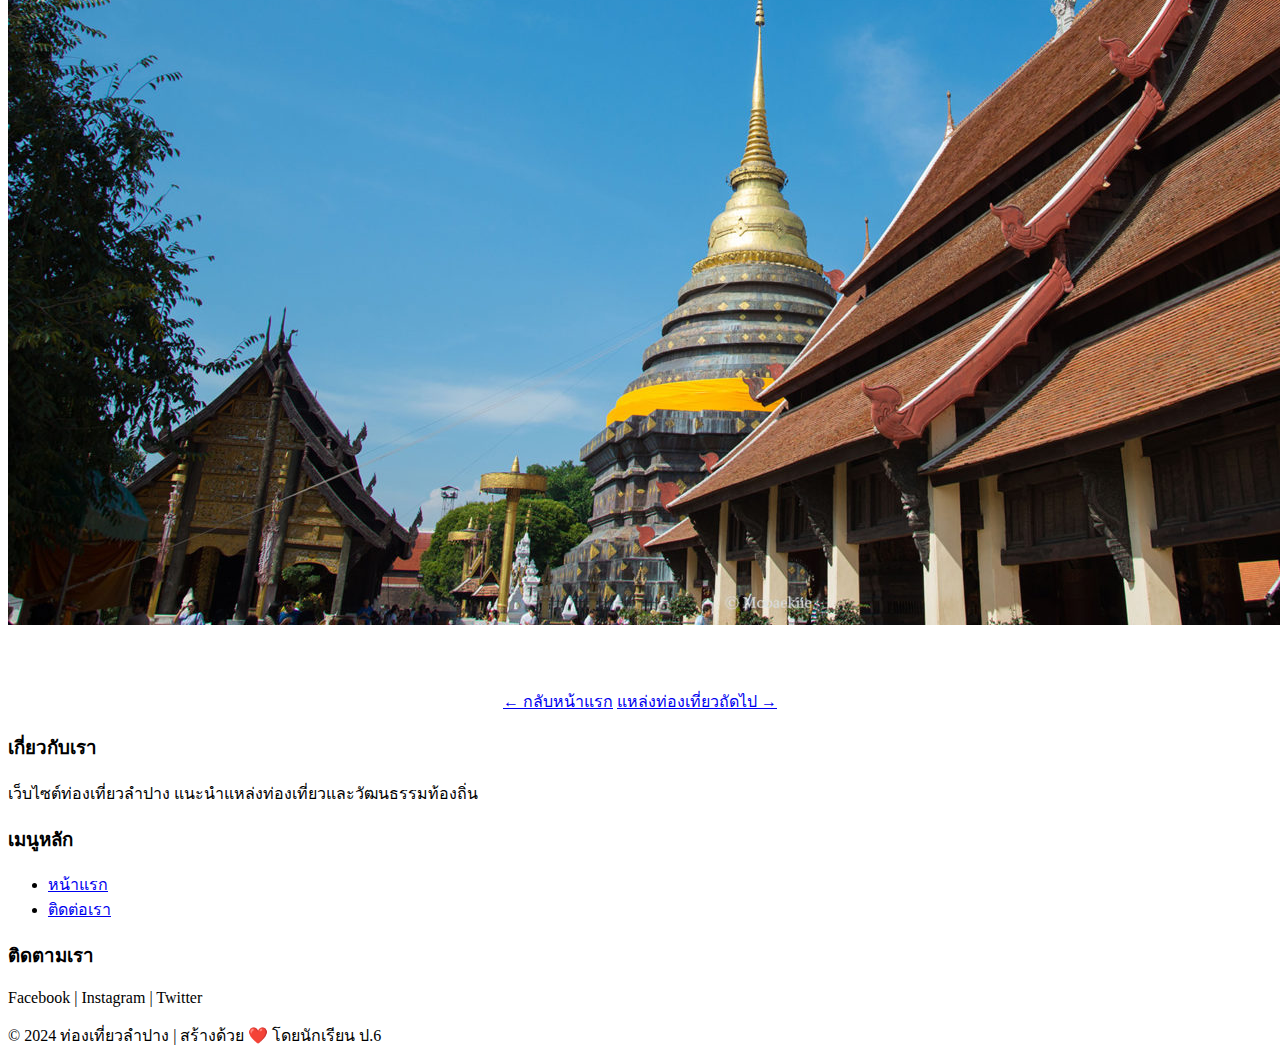
<file: wat-phra-that.html>
<!DOCTYPE html>
<html lang="th">
<head>
    <meta charset="UTF-8">
    <meta name="viewport" content="width=device-width, initial-scale=1.0">
    <title>วัดพระธาตุลำปางหลวง - ท่องเที่ยวลำปาง</title>
    <link rel="stylesheet" href="styles.css">
</head>
<body>

<!-- Header และ Navigation -->
<header>
    <div class="container">
        <div class="logo">
            <h1>🐘 ลำปาง เมืองรถม้า</h1>
        </div>
        <nav>
            <ul>
                <li><a href="index.html">หน้าแรก</a></li>
                <li><a href="wat-phra-that.html" class="active">วัดพระธาตุลำปางหลวง</a></li>
                <li><a href="kad-kong-ta.html">ตลาดกาดกองต้า</a></li>
                <li><a href="elephant-center.html">ศูนย์อนุรักษ์ช้าง</a></li>
                <li><a href="contact.html">ติดต่อเรา</a></li>
            </ul>
        </nav>
    </div>
</header>

<!-- Hero Section -->
<section class="detail-hero"
    style="background-image: linear-gradient(rgba(244,164,96,0.8), rgba(210,105,30,0.8)),
    url('https://images.unsplash.com/photo-1551882547-ff40c63fe5fa?w=1600&h=400&fit=crop');">
    <h2>วัดพระธาตุลำปางหลวง</h2>
</section>

<!-- Detail Content -->
<section class="detail-content">
    <div class="container">

        <div class="content-wrapper">
            <div class="content-text">
                <h2 style="color:#8B4513;">เกี่ยวกับวัดพระธาตุลำปางหลวง</h2>
                <p>
                    วัดพระธาตุลำปางหลวง เป็นวัดที่มีความสำคัญทางประวัติศาสตร์และศิลปะล้านนา
                    ตั้งอยู่ที่บ้านพระบาท ตำบลพระบาท อำเภอเกาะคา จังหวัดลำปาง
                    ห่างจากตัวเมืองลำปางประมาณ 18 กิโลเมตร
                </p>
                <p>
                    วัดแห่งนี้สร้างขึ้นในสมัยพระเจ้าอรรถศาสตร์แห่งหริภุญชัย
                    ประมาณ พ.ศ. 1629–1630 มีอายุกว่า 1,300 ปี
                    เป็นวัดเก่าแก่และสำคัญมากของจังหวัดลำปาง
                </p>
            </div>

            <div class="content-image">
                <img src="images/Watphrathatlampangluang2.jpg" alt="วัดพระธาตุลำปางหลวง">
            </div>
        </div>

        <!-- ไฮไลท์ -->
        <div class="info-box">
            <h3>🌟 ไฮไลท์ที่ไม่ควรพลาด</h3>
            <ul>
                <li>พระธาตุเจดีย์ทรงลังกา สูง 45 เมตร ประดับด้วยทองคำแท้</li>
                <li>วิหารหลวง สถาปัตยกรรมล้านนาโบราณ</li>
                <li>วิหารน้ำแต้ม มีจิตรกรรมฝาผนังที่สวยงาม</li>
                <li>วิหารไม้สักทั้งหลัง อายุกว่า 500 ปี</li>
                <li>บรรยากาศเงียบสงบ เหมาะแก่การปฏิบัติธรรม</li>
            </ul>
        </div>

        <!-- ข้อมูลผู้เยี่ยมชม -->
        <div class="content-wrapper" style="margin-top:60px;">
            <div class="content-image">
                <img src="images/Watphrathatlampangluang3.jpg" alt="พระธาตุเจดีย์">
            </div>
            <div class="content-text">
                <h3 style="color:#8B4513;">ข้อมูลสำหรับผู้เยี่ยมชม</h3>
                <p><strong>📍 ที่อยู่:</strong> บ้านพระบาท ตำบลพระบาท อำเภอเกาะคา จังหวัดลำปาง</p>
                <p><strong>⏰ เวลาเปิด-ปิด:</strong> ทุกวัน 06:00 – 18:00 น.</p>
                <p><strong>💰 ค่าเข้าชม:</strong> ฟรี (บริจาคตามศรัทธา)</p>
                <p><strong>🚗 การเดินทาง:</strong> จากตัวเมืองลำปางไปทางทิศตะวันตก ประมาณ 18 กม.</p>
                <p><strong>👗 การแต่งกาย:</strong> สุภาพ เคารพสถานที่ศักดิ์สิทธิ์</p>
            </div>
        </div>

        <!-- แกลเลอรี่ -->
        <div style="margin-top:60px;">
            <h2 class="section-title">แกลเลอรี่</h2>
            <div class="gallery">
                <img src="images/Watphrathatlampangluang.jpg" alt="วัดพระธาตุลำปางหลวง 1">
                <img src="images/Watphrathatlampangluang2.jpg" alt="วัดพระธาตุลำปางหลวง 2">
                <img src="images/Watphrathatlampangluang3.jpg" alt="วัดพระธาตุลำปางหลวง 3">
            </div>
        </div>

        <!-- ปุ่มนำทาง -->
        <div style="margin-top:60px; text-align:center;">
            <a href="index.html" class="btn">← กลับหน้าแรก</a>
            <a href="kad-kong-ta.html" class="btn">แหล่งท่องเที่ยวถัดไป →</a>
        </div>

    </div>
</section>

<!-- Footer -->
<footer>
    <div class="container">
        <div class="footer-content">
            <div class="footer-section">
                <h3>เกี่ยวกับเรา</h3>
                <p>เว็บไซต์ท่องเที่ยวลำปาง แนะนำแหล่งท่องเที่ยวและวัฒนธรรมท้องถิ่น</p>
            </div>
            <div class="footer-section">
                <h3>เมนูหลัก</h3>
                <ul>
                    <li><a href="index.html">หน้าแรก</a></li>
                    <li><a href="contact.html">ติดต่อเรา</a></li>
                </ul>
            </div>
            <div class="footer-section">
                <h3>ติดตามเรา</h3>
                <p>Facebook | Instagram | Twitter</p>
            </div>
        </div>
        <div class="footer-bottom">
            <p>&copy; 2024 ท่องเที่ยวลำปาง | สร้างด้วย ❤️ โดยนักเรียน ป.6</p>
        </div>
    </div>
</footer>

</body>
</html>
</file>
<file: styles.css>
<!DOCTYPE html>
<html lang="th">
<head>
    <meta charset="UTF-8">
    <meta name="viewport" content="width=device-width, initial-scale=1.0">
    <title>เว็บไซต์ตัวอย่าง</title>
    <link rel="stylesheet" href="styles.css">
</head>
<body>
    <!-- ========== Header และ Navigation ========== -->
    <header>
        <div class="container">
            <div class="logo">
                <h1>ชื่อเว็บไซต์</h1>
            </div>
            <nav>
                <ul>
                    <li><a href="#" class="active">หน้าหลัก</a></li>
                    <li><a href="#">เกี่ยวกับเรา</a></li>
                    <li><a href="#">บริการ</a></li>
                    <li><a href="#">ติดต่อเรา</a></li>
                </ul>
            </nav>
        </div>
    </header>

    <!-- ========== Hero Section ========== -->
    <section class="hero">
        <div class="hero-content">
            <h2>ยินดีต้อนรับสู่เว็บไซต์ของเรา</h2>
            <p>เรามีบริการที่หลากหลายเพื่อช่วยให้คุณประสบความสำเร็จ</p>
            <a href="#" class="btn">เรียนรู้เพิ่มเติม</a>
        </div>
    </section>

    <!-- ========== About Section ========== -->
    <section class="about">
        <div class="container">
            <div class="content-wrapper">
                <div class="content-text">
                    <h2>เกี่ยวกับเรา</h2>
                    <p>เราคือบริษัทที่ให้บริการต่างๆ ที่ช่วยให้ธุรกิจของคุณเติบโต เรามีทีมงานที่มีความเชี่ยวชาญและพร้อมที่จะช่วยเหลือคุณในทุกๆ ด้าน</p>
                </div>
                <div class="content-image">
                    <img src="images/about-image.jpg" alt="เกี่ยวกับเรา">
                </div>
            </div>
        </div>
    </section>

    <!-- ========== Contact Section ========== -->
    <section class="contact-section">
        <div class="container">
            <div class="contact-container">
                <div class="contact-info">
                    <h3>ติดต่อเรา</h3>
                    <p>หากคุณมีคำถามหรือต้องการข้อมูลเพิ่มเติม โปรดติดต่อเราได้ที่นี่</p>
                    <ul>
                        <li>โทรศัพท์: 123-456-7890</li>
                        <li>อีเมล์: contact@website.com</li>
                        <li>ที่อยู่: ถนน XYZ, กรุงเทพมหานคร</li>
                    </ul>
                </div>
                <div class="contact-form">
                    <form action="#">
                        <div class="form-group">
                            <label for="name">ชื่อ</label>
                            <input type="text" id="name" name="name" required>
                        </div>
                        <div class="form-group">
                            <label for="email">อีเมล์</label>
                            <input type="email" id="email" name="email" required>
                        </div>
                        <div class="form-group">
                            <label for="message">ข้อความ</label>
                            <textarea id="message" name="message" required></textarea>
                        </div>
                        <button type="submit" class="submit-btn">ส่งข้อความ</button>
                    </form>
                </div>
            </div>
        </div>
    </section>

    <!-- ========== Footer ========== -->
    <footer>
        <div class="footer-content">
            <div class="footer-section">
                <h3>เกี่ยวกับเรา</h3>
                <p>เราคือบริษัทที่ให้บริการต่างๆ ที่ช่วยให้ธุรกิจของคุณเติบโต</p>
            </div>
            <div class="footer-section">
                <h3>ลิงค์สำคัญ</h3>
                <ul>
                    <li><a href="#">หน้าหลัก</a></li>
                    <li><a href="#">เกี่ยวกับเรา</a></li>
                    <li><a href="#">บริการ</a></li>
                    <li><a href="#">ติดต่อเรา</a></li>
                </ul>
            </div>
            <div class="footer-section">
                <h3>ติดต่อเรา</h3>
                <ul>
                    <li>โทรศัพท์: 123-456-7890</li>
                    <li>อีเมล์: contact@website.com</li>
                </ul>
            </div>
        </div>
        <div class="footer-bottom">
            <p>&copy; 2026 เว็บไซต์ของเรา | ทุกสิทธิ์สงวน</p>
        </div>
    </footer>
</body>
</html>
</file>
